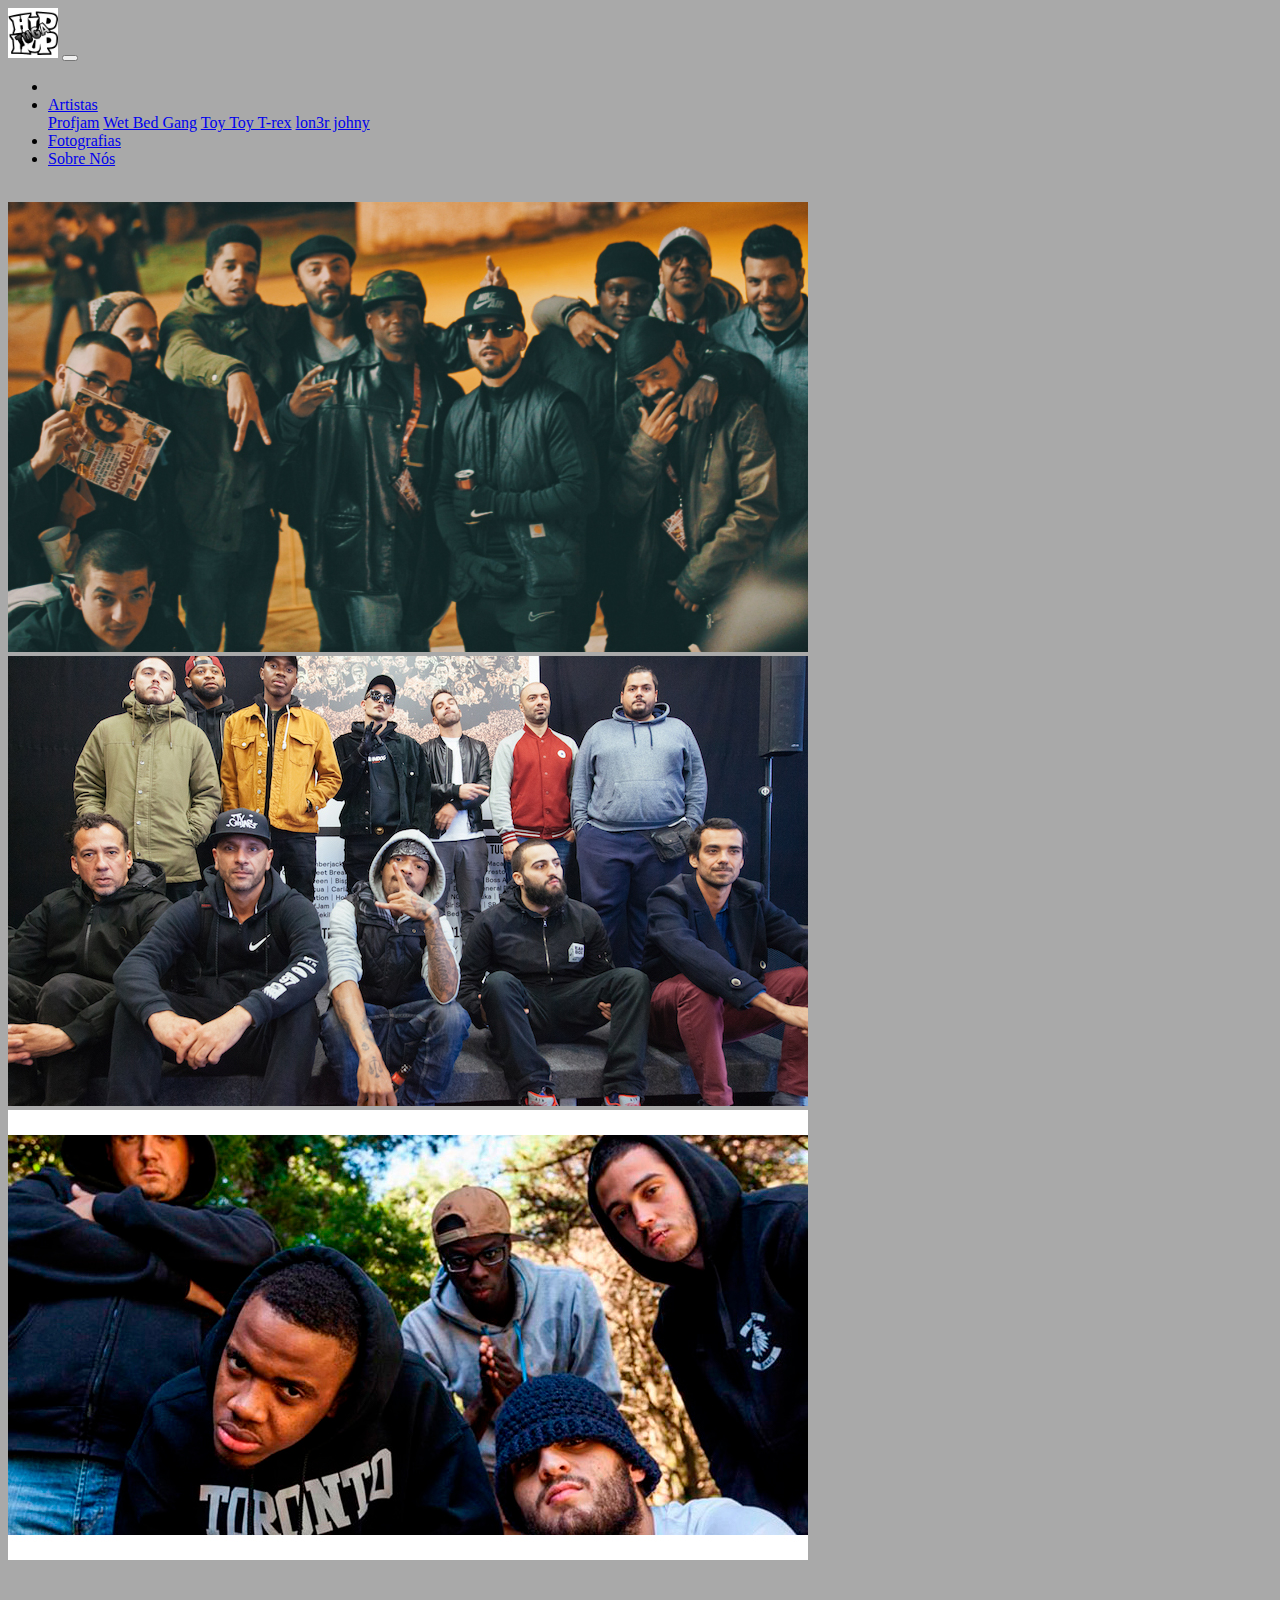
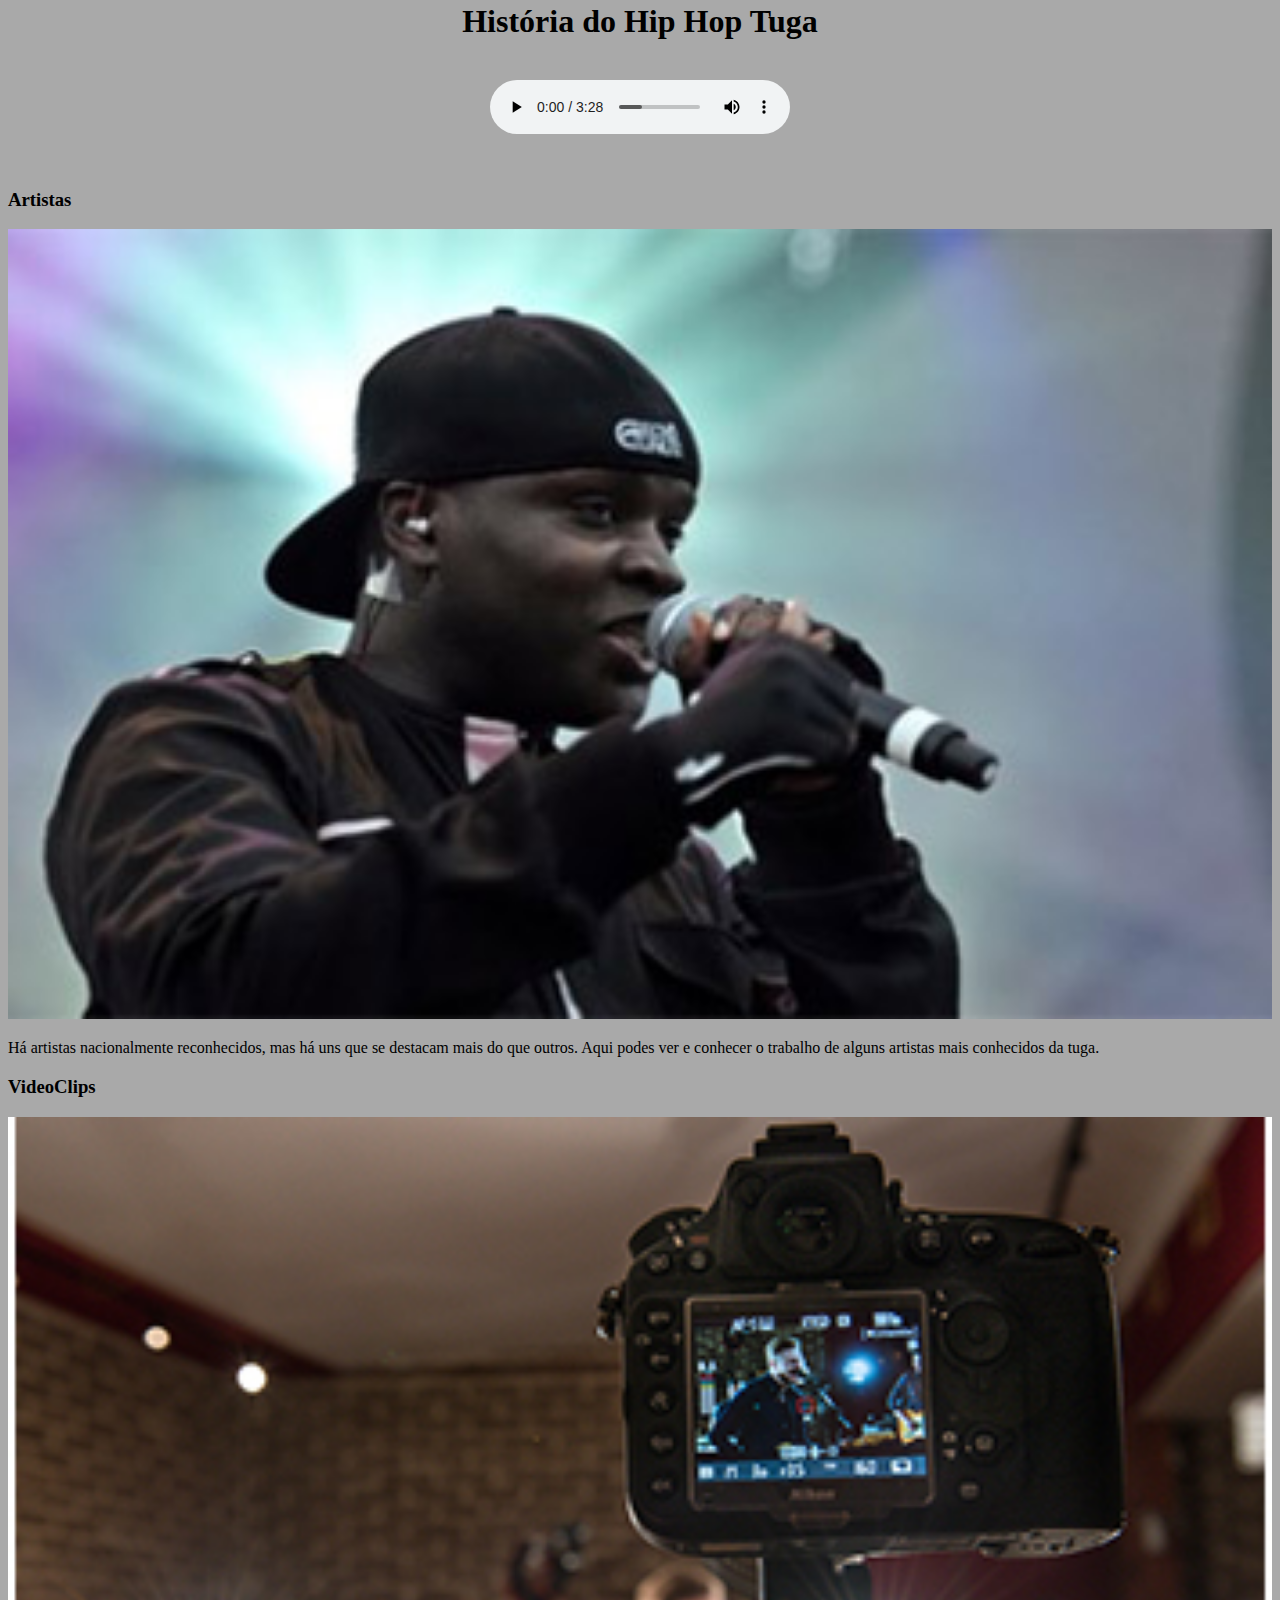
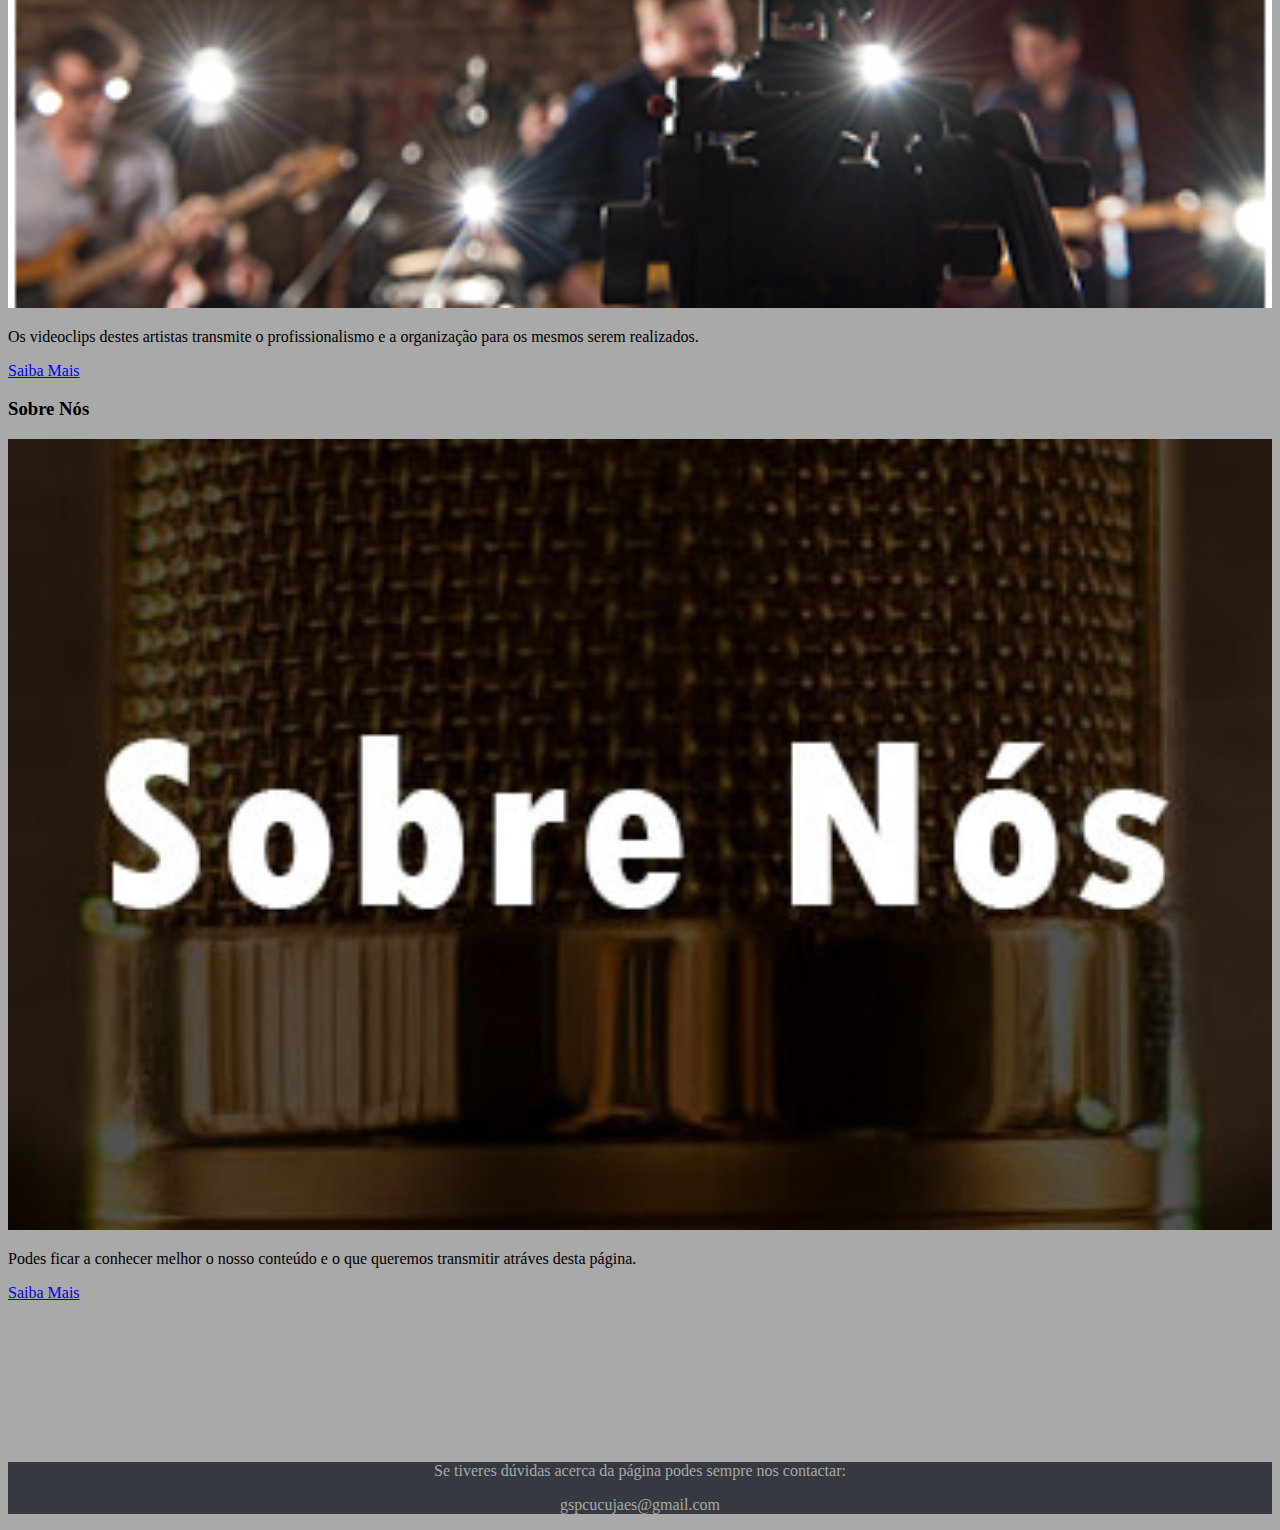
<file: index.html>
<!DOCTYPE html>
<html lang="pt-br">
  <head>
    <!-- Meta tags Obrigatórias -->
    <meta charset="utf-8">
    <meta name="viewport" content="width=device-width, initial-scale=1, shrink-to-fit=no">

    <!-- Bootstrap CSS -->
    <link rel="stylesheet" href="https://stackpath.bootstrapcdn.com/bootstrap/4.1.3/css/bootstrap.min.css" integrity="sha384-MCw98/SFnGE8fJT3GXwEOngsV7Zt27NXFoaoApmYm81iuXoPkFOJwJ8ERdknLPMO" crossorigin="anonymous">
    <link rel="stylesheet" href="Css/Styles_Css.css">
    <link rel="shortcut icon" type="image/x-icon" href="Img/icone.jpg" />  
    <title>Mundo Artista</title>
  </head>
  <body>
    <nav class="navbar navbar-expand-lg navbar-dark bg-dark">
  <a class="navbar-brand" href="index.html"><img src="Img/icone.jpg" width="50px"></a>
  <button class="navbar-toggler" type="button" data-toggle="collapse" data-target="#conteudoNavbarSuportado" aria-controls="conteudoNavbarSuportado" aria-expanded="false" aria-label="Alterna navegação">
    <span class="navbar-toggler-icon"></span>
  </button>

  <div class="collapse navbar-collapse" id="conteudoNavbarSuportado">
    <ul class="navbar-nav mr-auto">
      <li class="nav-item active">
        
      </li>
      <li class="nav-item dropdown">
        <a class="nav-link dropdown-toggle" href="#" id="navbarDropdown" role="button" data-toggle="dropdown" aria-haspopup="true" aria-expanded="false">
          Artistas
        </a>
        <div class="dropdown-menu" aria-labelledby="navbarDropdown">
          <a class="dropdown-item" href="Profjam.html">Profjam</a>
            <a class="dropdown-item" href="WBG.html">Wet Bed Gang</a>
            <a class="dropdown-item" href="Trex.html">Toy Toy T-rex</a>
            <a class="dropdown-item" href="lon3r jhony.html">lon3r johny</a>
        </div>
      </li>
        <li class="collapse navbar-collapse" id="Fotografias">
        <a class="nav-link" href="fotografias.html" >
          Fotografias
        </a>
        </li>
        <li class="nav-item">
        <a class="nav-link" href="Sobre.html">Sobre Nós</a>
      </li>
    </ul>
  </div>
</nav>
<br>
<div class="container">
    <div class="row">
        <div class="col">
            <div id="carouselExampleSlidesOnly" class="carousel slide" data-ride="carousel">
  <div class="carousel-inner">
    <div class="carousel-item active">
      <img class="d-block w-100" src="Img/hht.jpg" alt="Primeiro Slide">
    </div>
    <div class="carousel-item">
      <img class="d-block w-100" src="Img/hht2.jpg" alt="Segundo Slide">
    </div>
    <div class="carousel-item">
      <img class="d-block w-100" src="Img/hht3.jpg" alt="Terceiro Slide">
    </div>
  </div>
</div>
            
        </div>
    </div>
    <br>
    <h1 class="historia">História do Hip Hop Tuga</h1>
          <br>
    <div class="row">
    <div class="col-sm audiocenter">
        <audio controls>
          <source src="ProfJam - HEI.mp3" type="audio/mpeg">
          </audio>   
        </div>
        </div>
    <br>
    <br>
    <div class="row">
        <div class="col-sm">
            <h3>Artistas</h3>
            <p><img src="Img/artistas.jpg" width="100%"></p><p>Há artistas nacionalmente reconhecidos, mas há uns que se destacam mais do que outros. Aqui podes ver e conhecer o trabalho de alguns artistas mais conhecidos da tuga.</p>
        </div>
        <div class="col-sm">
            <h3>VideoClips</h3>
            <p><img src="Img/VideoClip.jpg" width="100%"></p><p>Os videoclips destes artistas transmite o profissionalismo e a organização para os mesmos serem realizados.</p>
            <a href="VideoClips.html" class="btn btn-dark">Saiba Mais</a>
        </div>
        <div class="col-sm">
            <h3>Sobre Nós</h3>
            <p><img src="Img/Sobre.jpg" width="100%"></p><p>Podes ficar a conhecer melhor o nosso conteúdo e o que queremos transmitir atráves desta página.</p>
            <a href="Sobre.html" class="btn btn-dark">Saiba Mais</a>
        </div>
    </div>
</div>
      <br>
      <br>
      <br>
      <br>
      <br>
      <br>
      <br>
      <br>
      <div class="sectioncontact">
      <p>Se tiveres dúvidas acerca da página podes sempre nos contactar:</p>
      <p> gspcucujaes@gmail.com</p>
        </div>
    <!-- JavaScript (Opcional) -->
    <!-- jQuery primeiro, depois Popper.js, depois Bootstrap JS -->
    <script src="https://code.jquery.com/jquery-3.3.1.slim.min.js" integrity="sha384-q8i/X+965DzO0rT7abK41JStQIAqVgRVzpbzo5smXKp4YfRvH+8abtTE1Pi6jizo" crossorigin="anonymous"></script>
    <script src="https://cdnjs.cloudflare.com/ajax/libs/popper.js/1.14.3/umd/popper.min.js" integrity="sha384-ZMP7rVo3mIykV+2+9J3UJ46jBk0WLaUAdn689aCwoqbBJiSnjAK/l8WvCWPIPm49" crossorigin="anonymous"></script>
    <script src="https://stackpath.bootstrapcdn.com/bootstrap/4.1.3/js/bootstrap.min.js" integrity="sha384-ChfqqxuZUCnJSK3+MXmPNIyE6ZbWh2IMqE241rYiqJxyMiZ6OW/JmZQ5stwEULTy" crossorigin="anonymous"></script>
  </body>
</html>
</file>
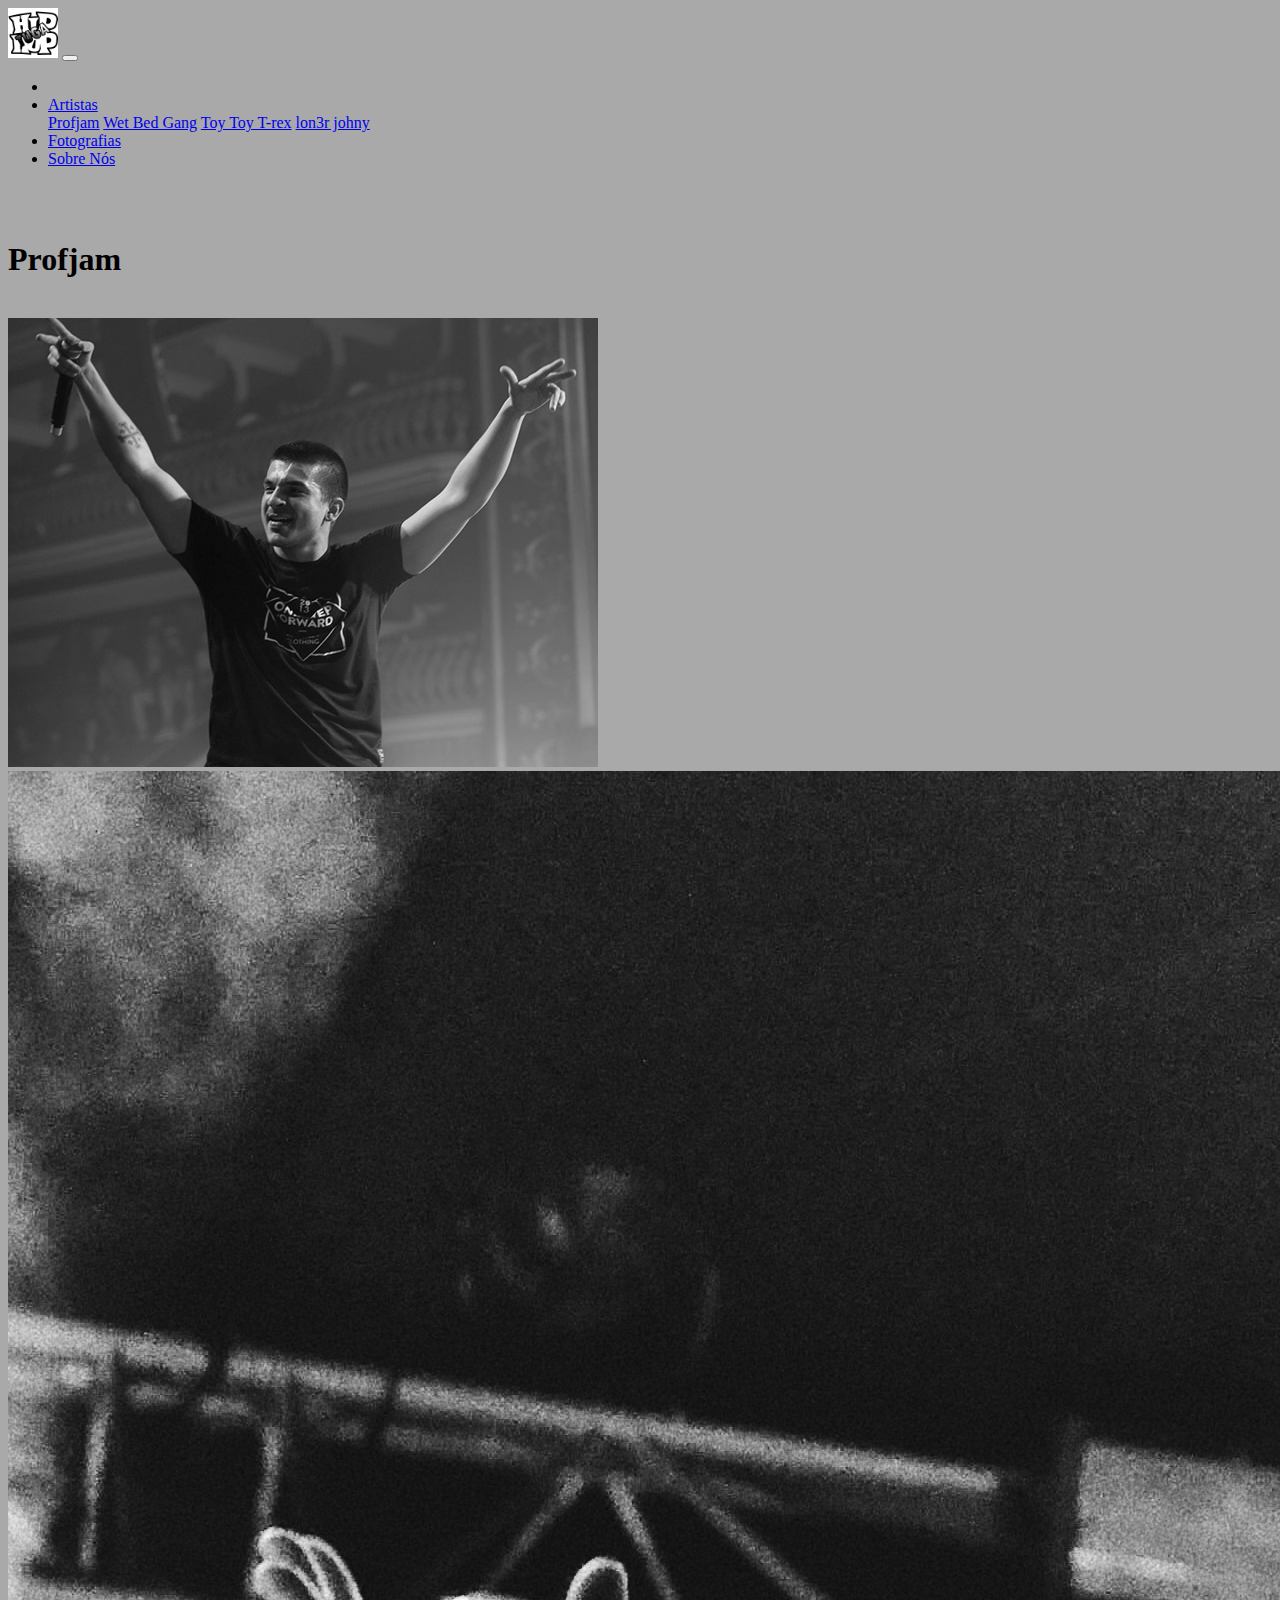
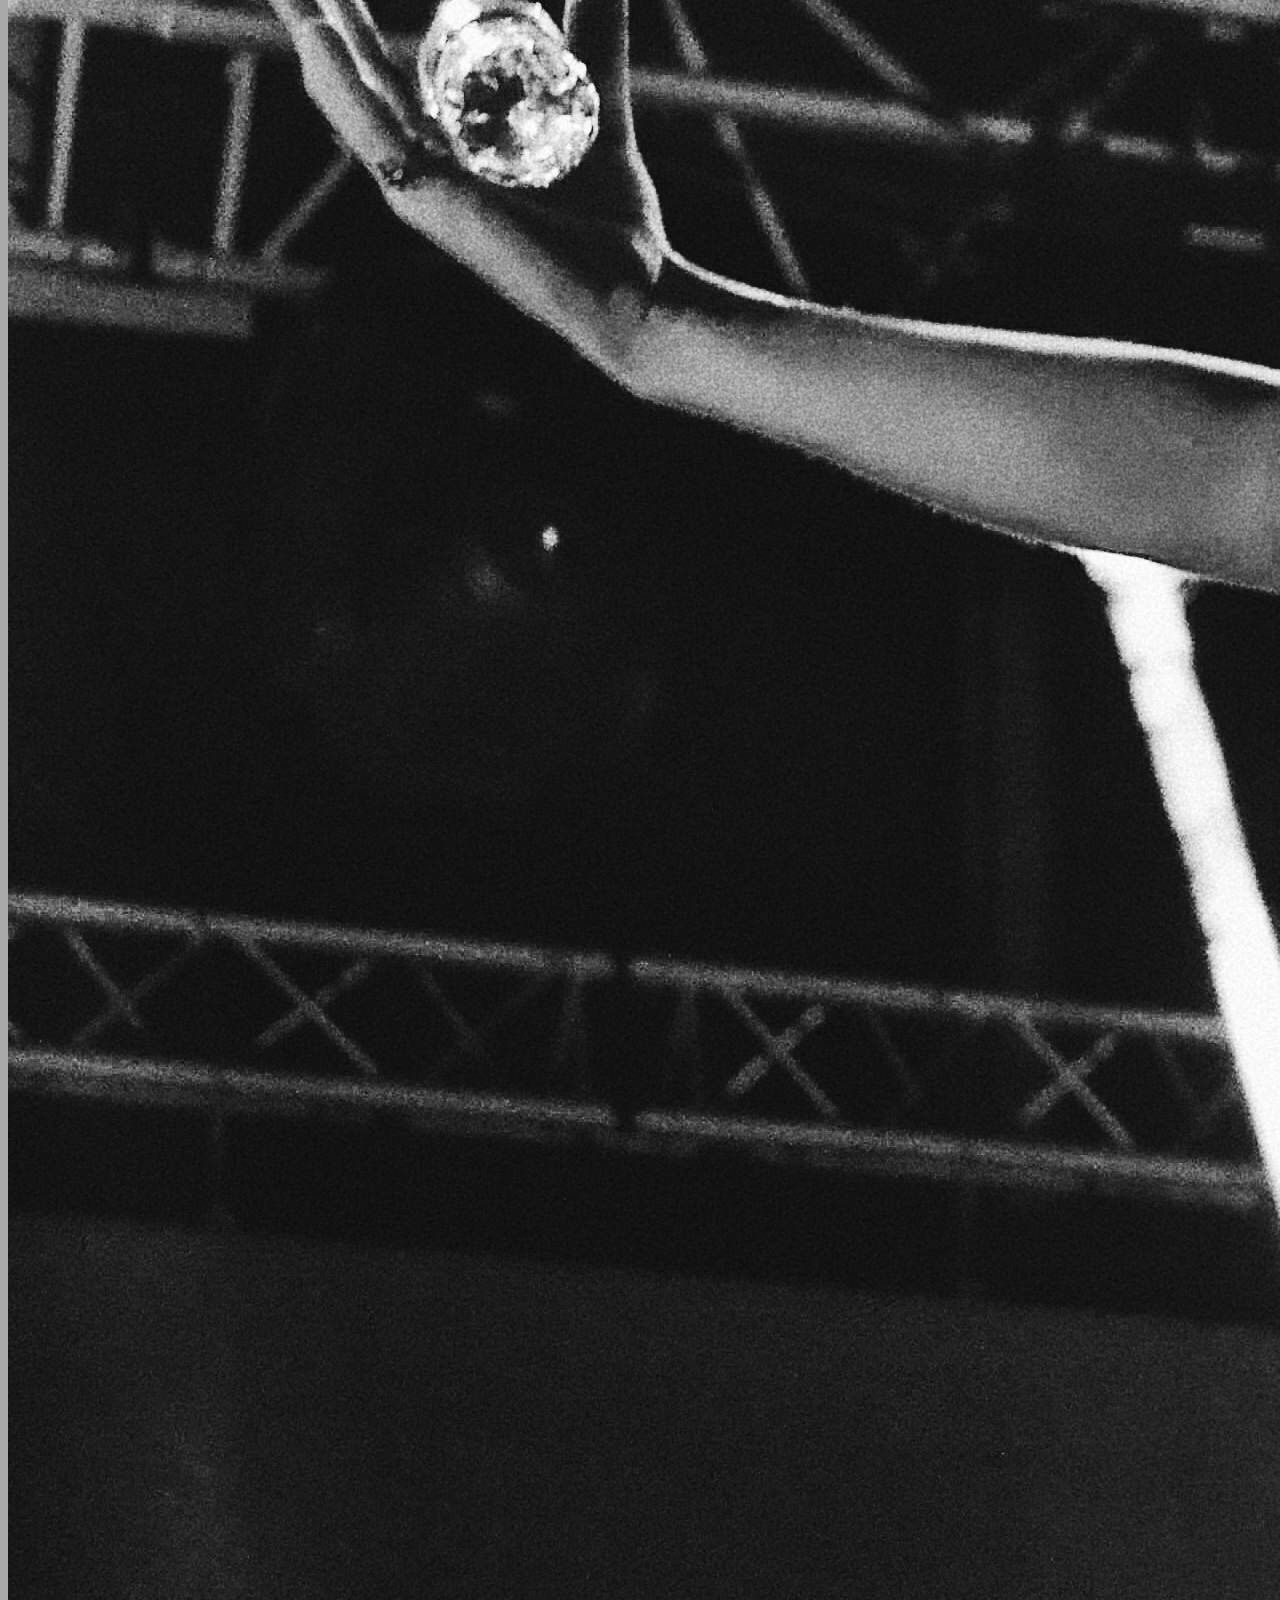
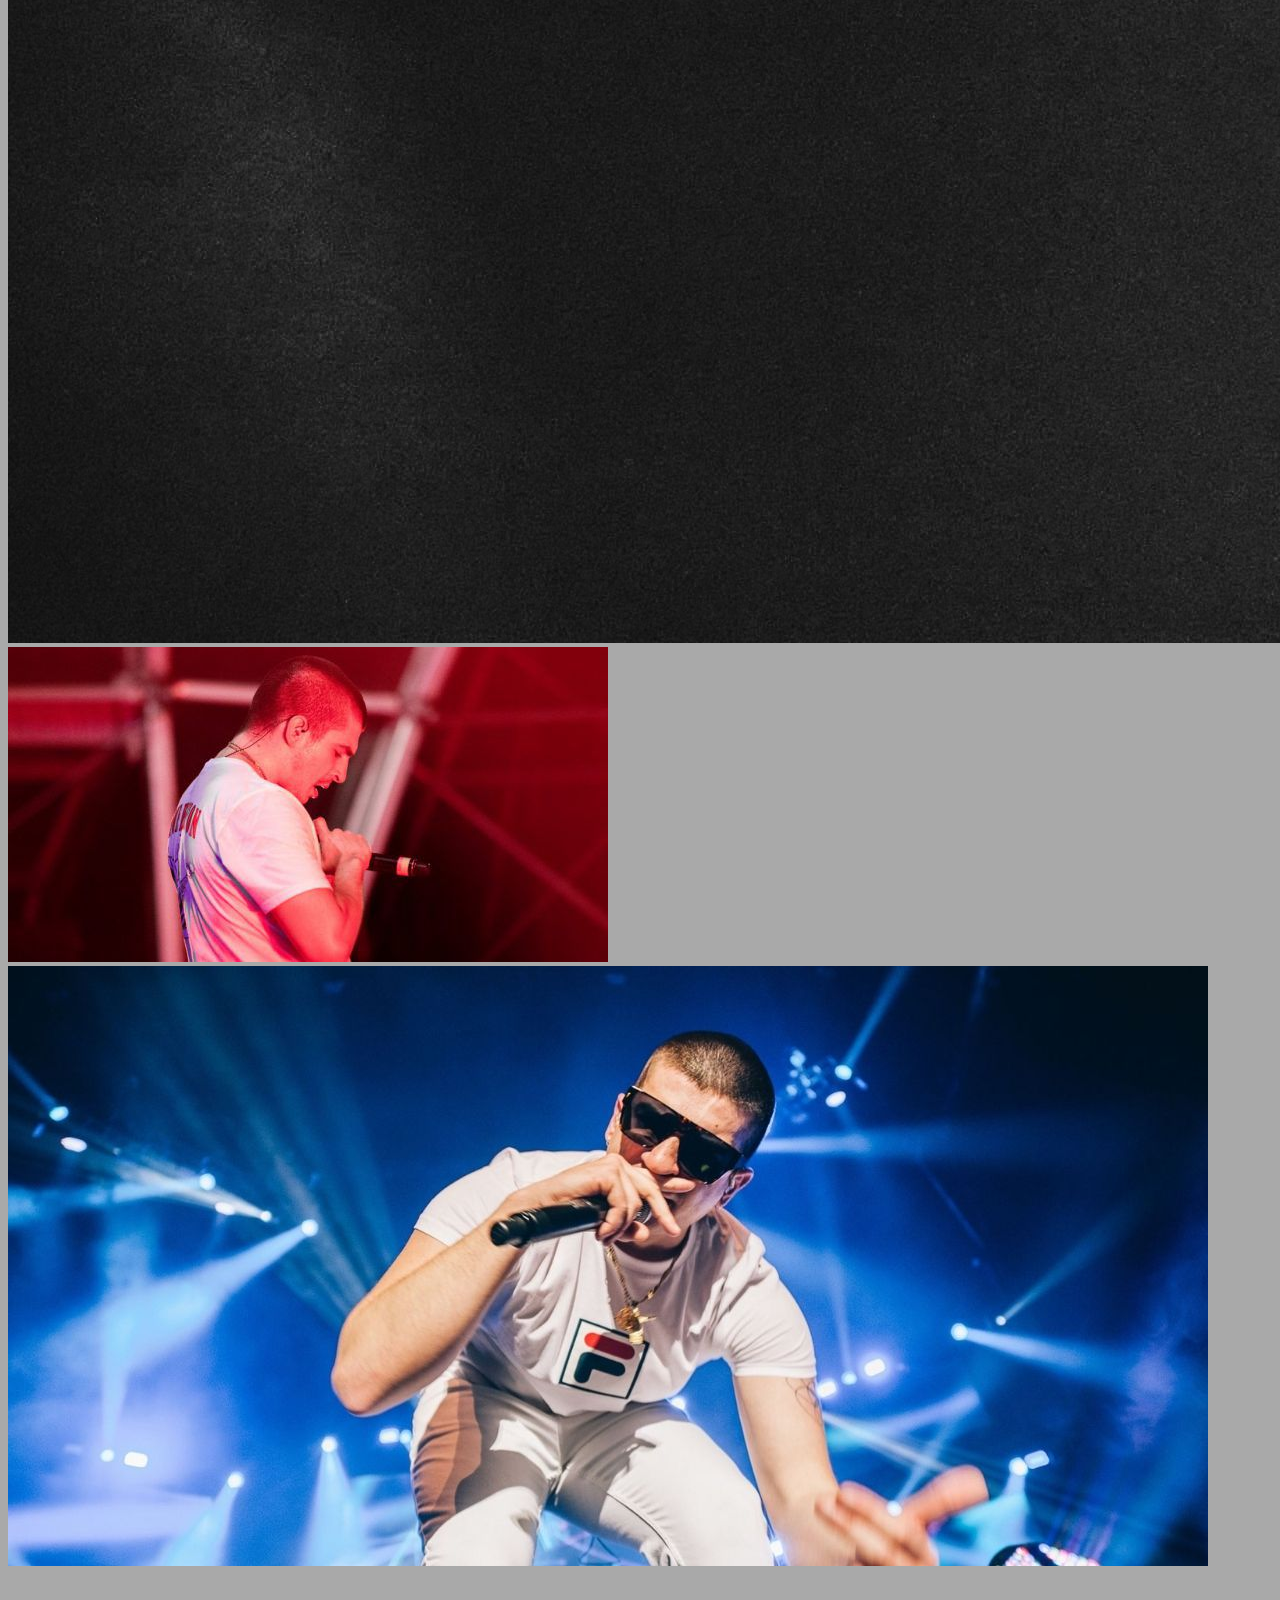
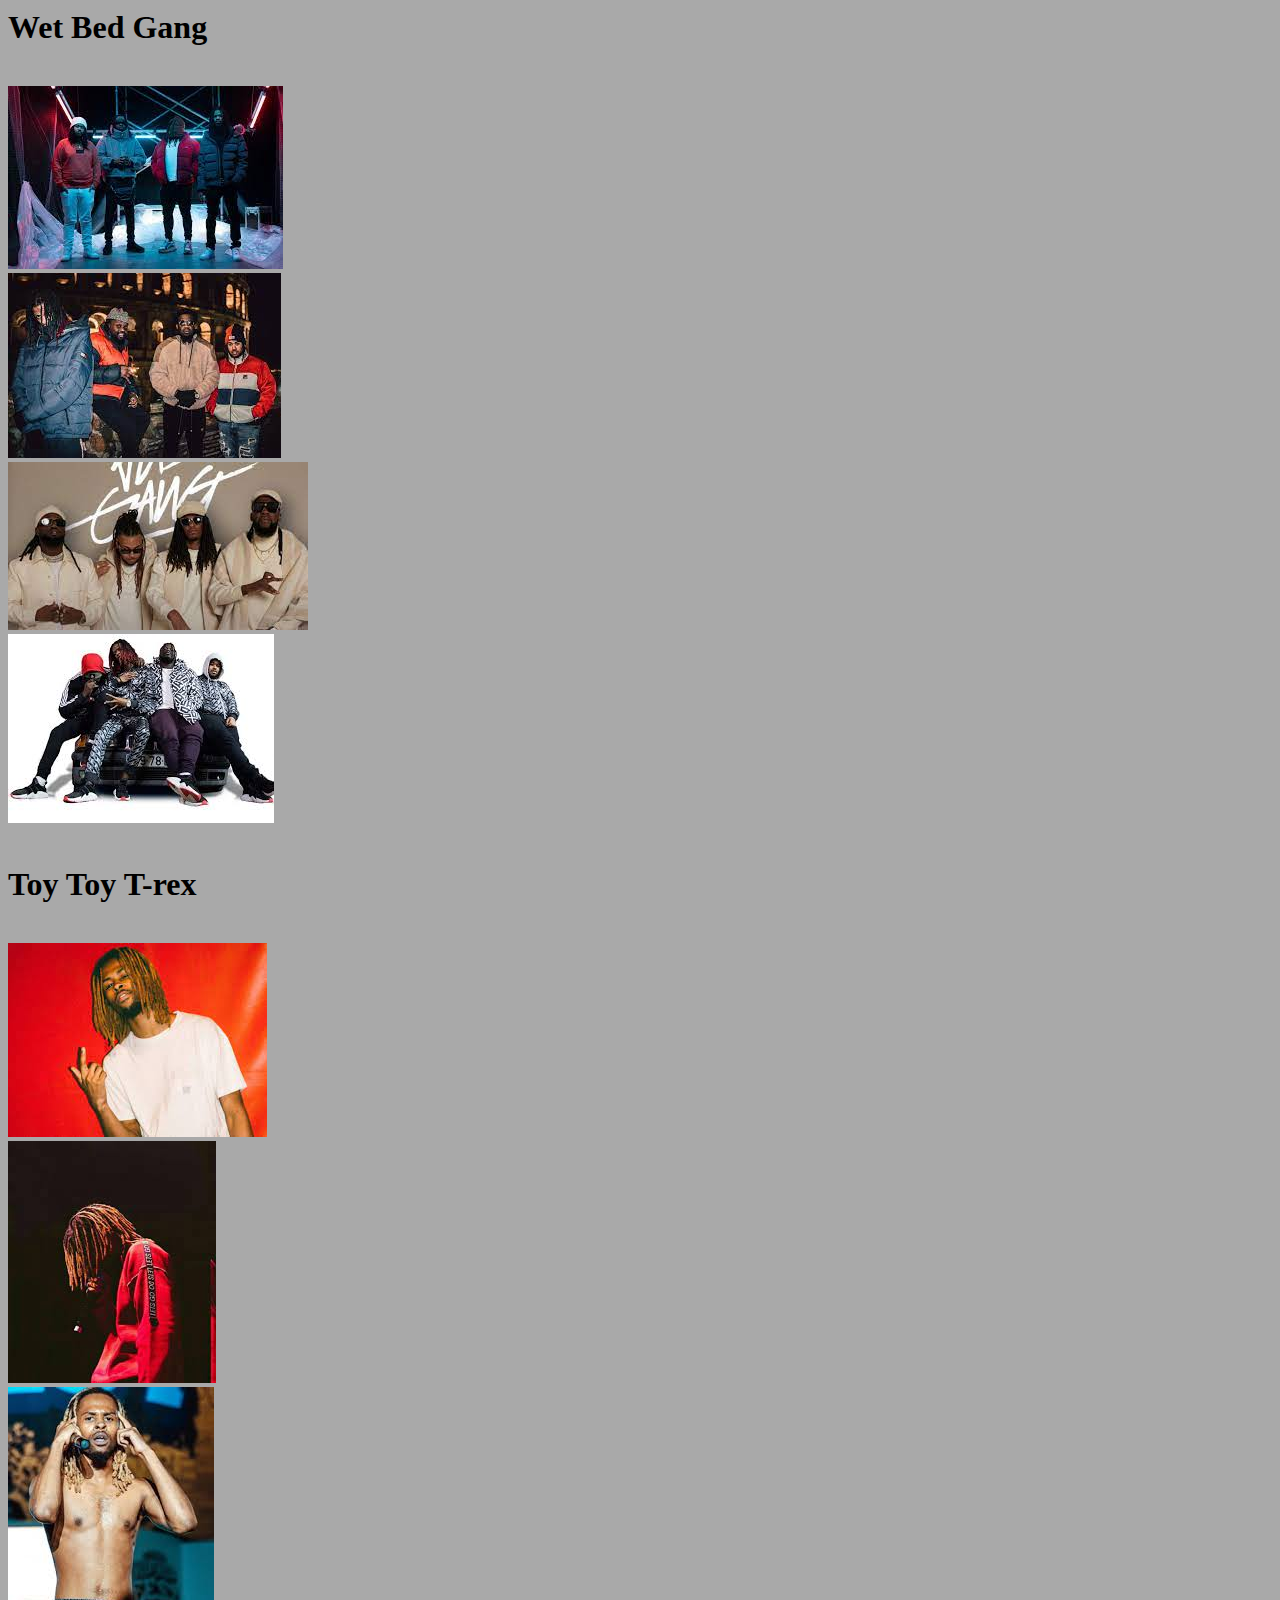
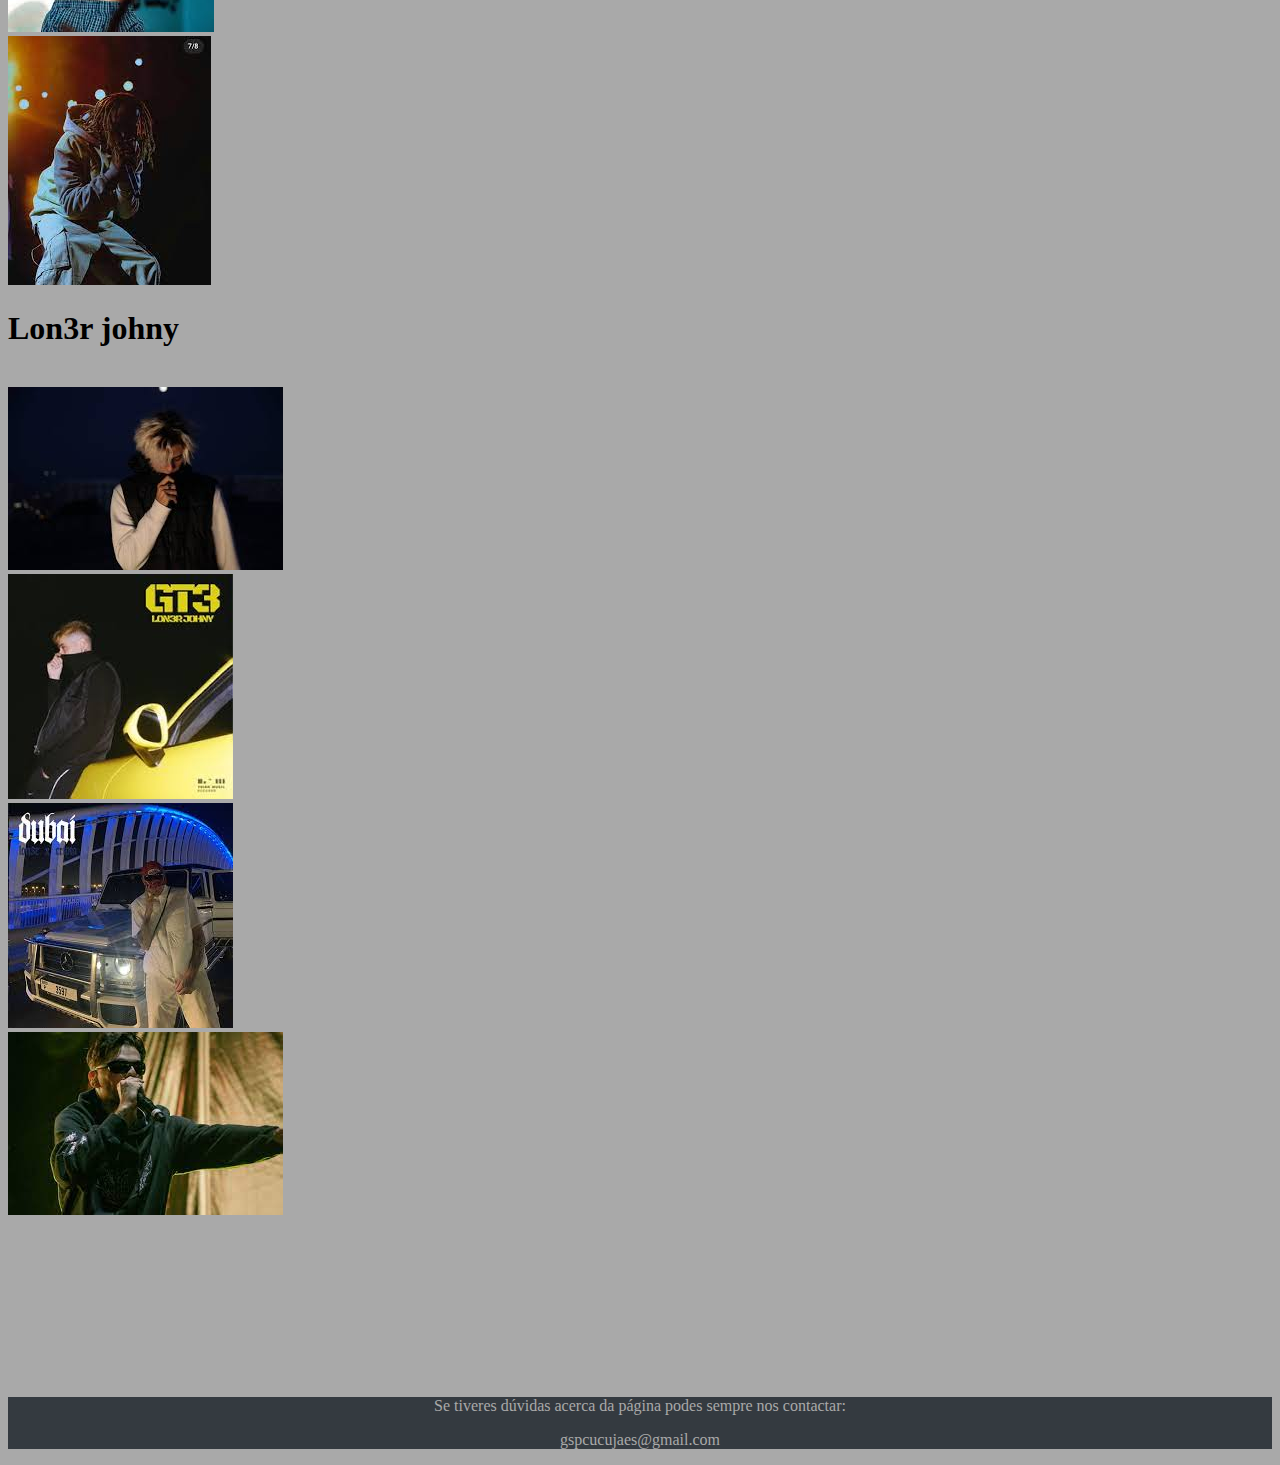
<file: fotografias.html>
<!DOCTYPE html>
<html lang="pt-br">
  <head>
    <!-- Meta tags Obrigatórias -->
    <meta charset="utf-8">
    <meta name="viewport" content="width=device-width, initial-scale=1, shrink-to-fit=no">

    <!-- Bootstrap CSS -->
    <link rel="stylesheet" href="https://stackpath.bootstrapcdn.com/bootstrap/4.1.3/css/bootstrap.min.css" integrity="sha384-MCw98/SFnGE8fJT3GXwEOngsV7Zt27NXFoaoApmYm81iuXoPkFOJwJ8ERdknLPMO" crossorigin="anonymous">
    <link rel="stylesheet" href="Css/Styles_Css.css">
    <link rel="shortcut icon" type="image/x-icon" href="Img/icone.jpg" />  
    <title>Fotografias</title>
  </head>
  

              <nav class="navbar navbar-expand-lg navbar-dark bg-dark">
  <a class="navbar-brand" href="index.html"><img src="Img/icone.jpg" width="50px"></a>
  <button class="navbar-toggler" type="button" data-toggle="collapse" data-target="#conteudoNavbarSuportado" aria-controls="conteudoNavbarSuportado" aria-expanded="false" aria-label="Alterna navegação">
    <span class="navbar-toggler-icon"></span>
  </button>

  <div class="collapse navbar-collapse" id="conteudoNavbarSuportado">
    <ul class="navbar-nav mr-auto">
      <li class="nav-item">
        
      <li class="nav-item dropdown">
        <a class="nav-link dropdown-toggle" href="#" id="navbarDropdown" role="button" data-toggle="dropdown" aria-haspopup="true" aria-expanded="false">
          Artistas
        </a>
        <div class="dropdown-menu" aria-labelledby="navbarDropdown">
          <a class="dropdown-item" href="Profjam.html">Profjam</a>
            <a class="dropdown-item" href="WBG.html">Wet Bed Gang</a>
            <a class="dropdown-item" href="Trex.html">Toy Toy T-rex</a>
            <a class="dropdown-item" href="lon3r jhony.html">lon3r johny</a>
        </div>
      </li>
        <li class="nav-item active">
        <a class="nav-link" href="fotografias.html" >
          Fotografias
        </a>
        </li>
        <li class="nav-item">
        <a class="nav-link" href="Sobre.html">Sobre Nós</a>
      </li>
    </ul>
  </div>
</nav>
<br>

            
        
    <br>
</div>
     <div class="container-fluid largura90">
      <div class="row">
         <div class="col-sm">
          <h1 class="text-center">Profjam</h1>
          </div>
         </div>
         <br>
         <div class="container">
    <div class="row">
        <div class="col">
            <div id="carouselExampleSlidesOnly" class="carousel slide" data-ride="carousel">
  <div class="carousel-inner">
    <div class="carousel-item active">
      <img class="d-block w-100" src="Img/prof1.jpg" alt="Primeiro Slide">
    </div>
    <div class="carousel-item">
      <img class="d-block w-100" src="Img/prof2.jpg" alt="Segundo Slide">
    </div>
    <div class="carousel-item">
      <img class="d-block w-100" src="Img/prof3.jpg" alt="Terceiro Slide">
    </div>
    <div class="carousel-item">
        <img class="d-block w-100" src="Img/prof4.jpg" alt="Quarto Slide">
      </div>
  </div>
</div>
       
      <br>
      <div class="container-fluid largura90">
      <div class="row">
         <div class="col-sm">
          <h1 class="text-center">Wet Bed Gang</h1>
          </div>
         </div>
           <br>
           <div class="container">
          <div class="row">
              <div class="col">
                  <div id="carouselExampleSlidesOnly" class="carousel slide" data-ride="carousel">
        <div class="carousel-inner">
          <div class="carousel-item active">
            <img class="d-block w-100" src="Img/wbg1.jpg" alt="Primeiro Slide">
          </div>
          <div class="carousel-item">
            <img class="d-block w-100" src="Img/wbg2.jpg" alt="Segundo Slide">
          </div>
          <div class="carousel-item">
            <img class="d-block w-100" src="Img/wbg3.jpg" alt="Terceiro Slide">
          </div>
          <div class="carousel-item">
              <img class="d-block w-100" src="Img/wbg4.jpg" alt="Quarto Slide">
            </div>
        </div>
      </div>
      <br>
      <div class="container-fluid largura90">
      <div class="row">
         <div class="col-sm">
          <h1 class="text-center">Toy Toy T-rex</h1>
          </div>
         </div>
         <br>
         <div class="container">
        <div class="row">
            <div class="col">
                <div id="carouselExampleSlidesOnly" class="carousel slide" data-ride="carousel">
      <div class="carousel-inner">
        <div class="carousel-item active">
          <img class="d-block w-100" src="Img/t1.jpg" alt="Primeiro Slide">
        </div>
        <div class="carousel-item">
          <img class="d-block w-100" src="Img/t2.jpg" alt="Segundo Slide">
        </div>
        <div class="carousel-item">
          <img class="d-block w-100" src="Img/t3.jpg" alt="Terceiro Slide">
        </div>
        <div class="carousel-item">
            <img class="d-block w-100" src="Img/t4.jpg" alt="Quarto Slide">
          </div>
      </div>
    </div>
</div>
<div class="container-fluid largura90">
  <div class="row">
     <div class="col-sm">
      <h1 class="text-center">Lon3r johny</h1>
      </div>
     </div>
     <br>
     <div class="container">
        <div class="row">
            <div class="col">
                <div id="carouselExampleSlidesOnly" class="carousel slide" data-ride="carousel">
      <div class="carousel-inner">
        <div class="carousel-item active">
          <img class="d-block w-100" src="Img/ly1.jpg" alt="Primeiro Slide">
        </div>
        <div class="carousel-item">
          <img class="d-block w-100" src="Img/ly2.jpg" alt="Segundo Slide">
        </div>
        <div class="carousel-item">
          <img class="d-block w-100" src="Img/ly3.jpg" alt="Terceiro Slide">
        </div>
        <div class="carousel-item">
            <img class="d-block w-100" src="Img/ly4.jpg" alt="Quarto Slide">
          </div>
      </div>
    </div>
</div>
        </div>
     </div>
</div></div></div></div></div></div></div></div></div></div></div></div>
  <br>

      <br>
      <br>
      <br>
      <br>
      <br>
      <br>
      <br>
      <br>
      <div class="sectioncontact">
      <p>Se tiveres dúvidas acerca da página podes sempre nos contactar:</p>
      <p> gspcucujaes@gmail.com</p>
        </div>
    <!-- JavaScript (Opcional) -->
    <!-- jQuery primeiro, depois Popper.js, depois Bootstrap JS -->
    <script src="https://code.jquery.com/jquery-3.3.1.slim.min.js" integrity="sha384-q8i/X+965DzO0rT7abK41JStQIAqVgRVzpbzo5smXKp4YfRvH+8abtTE1Pi6jizo" crossorigin="anonymous"></script>
    <script src="https://cdnjs.cloudflare.com/ajax/libs/popper.js/1.14.3/umd/popper.min.js" integrity="sha384-ZMP7rVo3mIykV+2+9J3UJ46jBk0WLaUAdn689aCwoqbBJiSnjAK/l8WvCWPIPm49" crossorigin="anonymous"></script>
    <script src="https://stackpath.bootstrapcdn.com/bootstrap/4.1.3/js/bootstrap.min.js" integrity="sha384-ChfqqxuZUCnJSK3+MXmPNIyE6ZbWh2IMqE241rYiqJxyMiZ6OW/JmZQ5stwEULTy" crossorigin="anonymous"></script>
  </body>
</html>
</file>
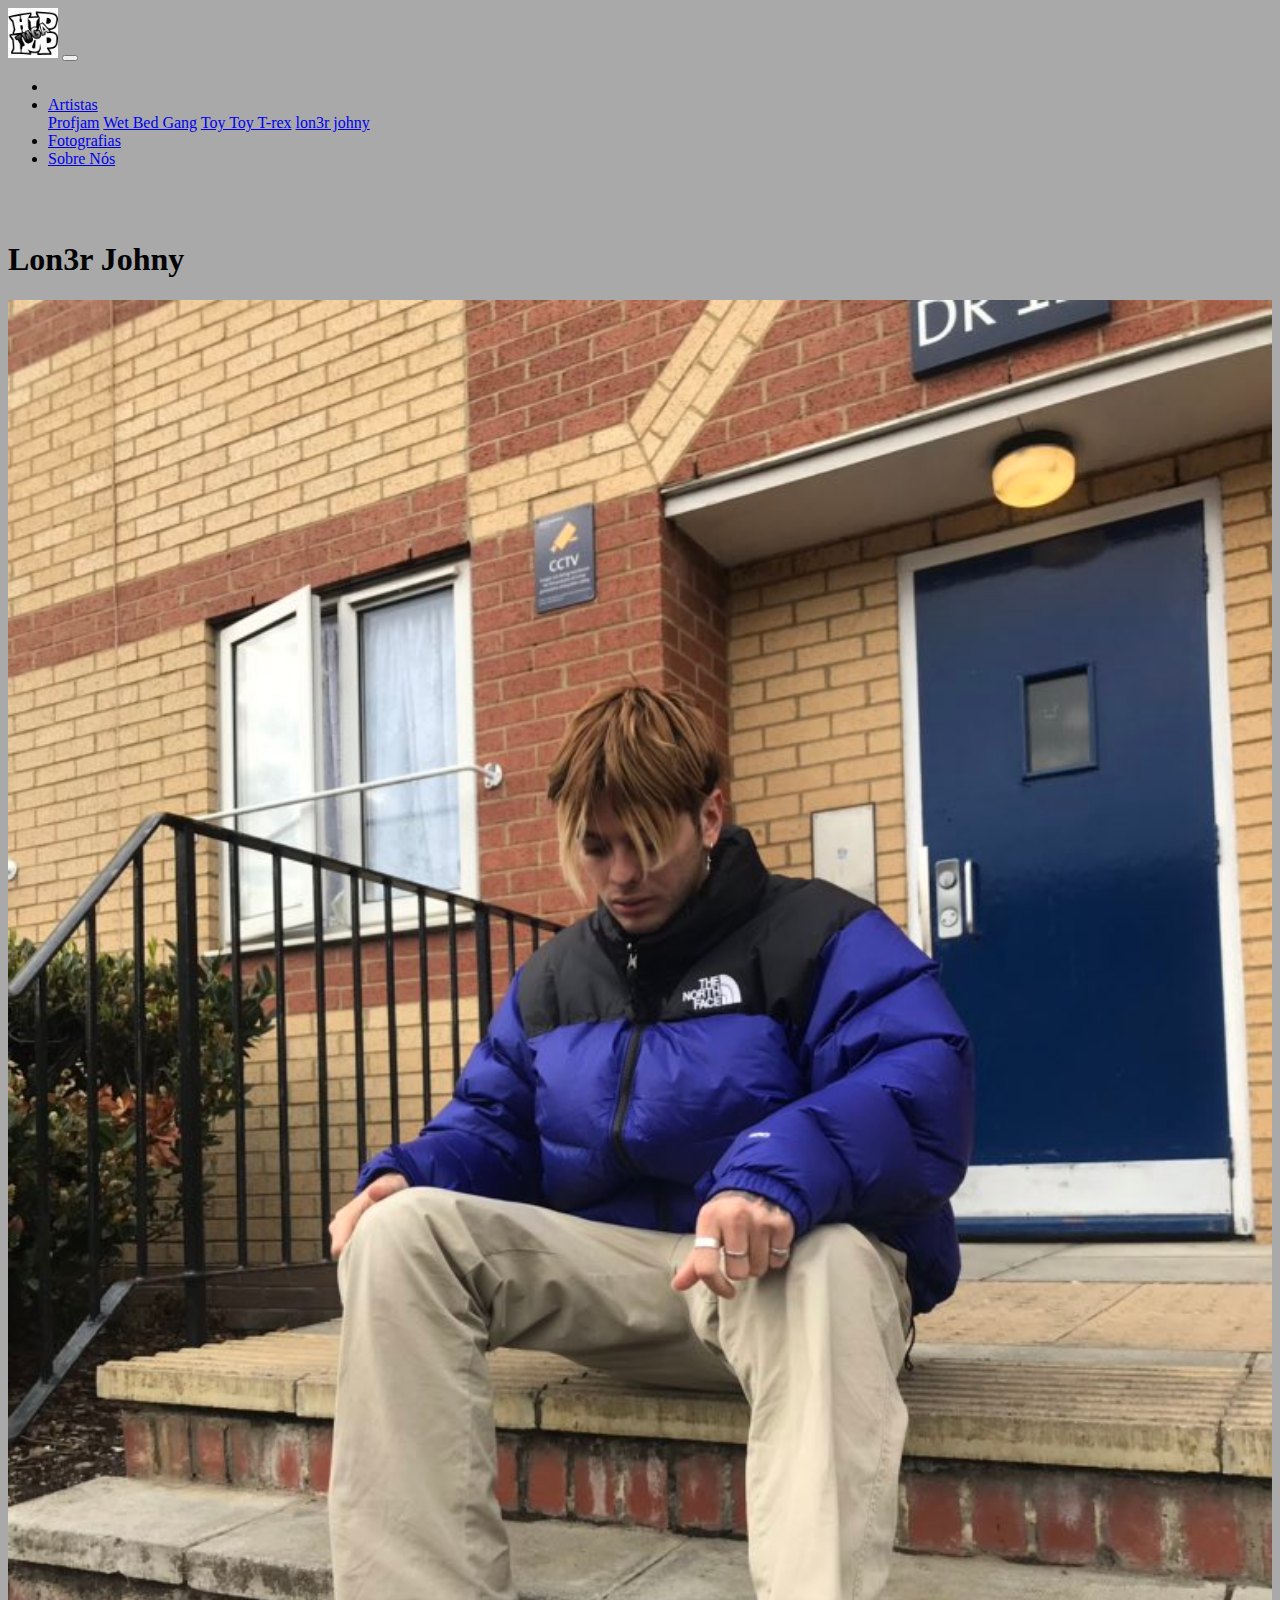
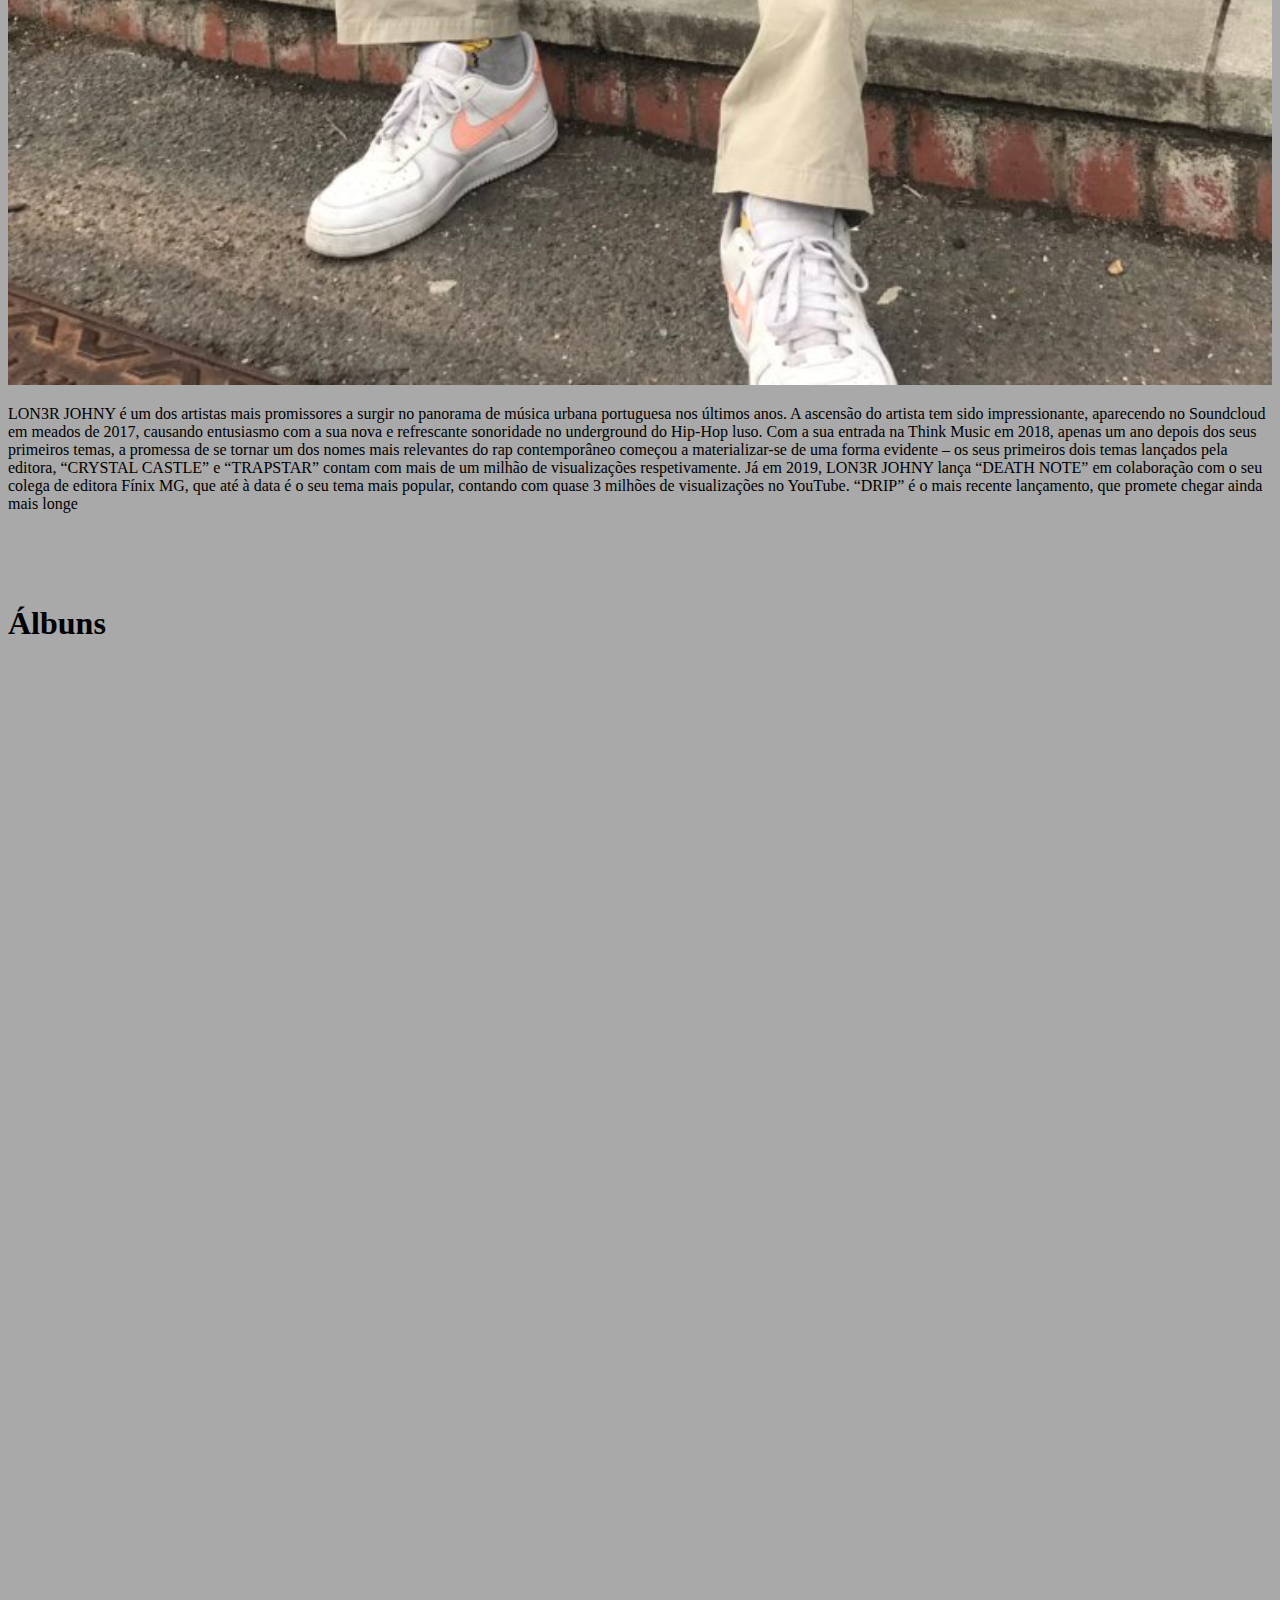
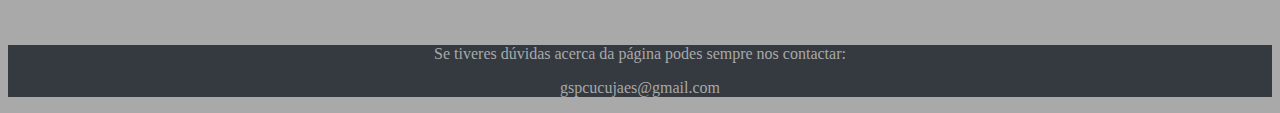
<file: lon3r jhony.html>
<!DOCTYPE html>
<html lang="pt-br">
    
  <head>
    <!-- Meta tags Obrigatórias -->
    <meta charset="utf-8">
    <meta name="viewport" content="width=device-width, initial-scale=1, shrink-to-fit=no">

    <!-- Bootstrap CSS -->
    <link rel="stylesheet" href="https://stackpath.bootstrapcdn.com/bootstrap/4.1.3/css/bootstrap.min.css" integrity="sha384-MCw98/SFnGE8fJT3GXwEOngsV7Zt27NXFoaoApmYm81iuXoPkFOJwJ8ERdknLPMO" crossorigin="anonymous">
    <link rel="stylesheet" href="Css/Styles_Css.css">
    <link rel="shortcut icon" type="image/x-icon" href="Img/icone.jpg" />  
    <title>Artistas - Lon3r Johny</title>
  </head>
    
  <body>
              <nav class="navbar navbar-expand-lg navbar-dark bg-dark">
  <a class="navbar-brand" href="index.html"><img src="Img/icone.jpg" width="50px"></a>
  <button class="navbar-toggler" type="button" data-toggle="collapse" data-target="#conteudoNavbarSuportado" aria-controls="conteudoNavbarSuportado" aria-expanded="false" aria-label="Alterna navegação">
    <span class="navbar-toggler-icon"></span>
  </button>

  <div class="collapse navbar-collapse" id="conteudoNavbarSuportado">
    <ul class="navbar-nav mr-auto">
      <li class="nav-item">
        
      </li>
      <li class="nav-item dropdown active">
        <a class="nav-link dropdown-toggle" href="#" id="navbarDropdown" role="button" data-toggle="dropdown" aria-haspopup="true" aria-expanded="false">
          Artistas
        </a>
        <div class="dropdown-menu" aria-labelledby="navbarDropdown">
          <a class="dropdown-item" href="Profjam.html">Profjam</a>
            <a class="dropdown-item active" href="WBG.html">Wet Bed Gang</a>
            <a class="dropdown-item" href="Trex.html">Toy Toy T-rex</a>
            <a class="dropdown-item" href="lon3r jhony.html">lon3r johny</a>
        </div>
      </li>
        <li class="nav item">
        <a class="nav-link" href="fotografias.html" >
          Fotografias
        </a>
        </li>
        <li class="nav-item">
        <a class="nav-link" href="Sobre.html">Sobre Nós</a>
      </li>
    </ul>
  </div>
</nav>

<br>     
<br>
      
      <div class="container">
  <div class="row">
    <div class="col">
       <h1>Lon3r Johny</h1> 
      </div>
    </div>
    
    <div class="row">
    <div class="col-sm-4">
        <img src="Img/lj.jpg    " width="100%" alt="ProfJam - Mário Cotrim">
    </div>
      
    <div class="col-sm-8">
      <p>LON3R JOHNY é um dos artistas mais promissores a surgir no panorama de música urbana portuguesa nos últimos anos. A ascensão do artista tem sido impressionante, aparecendo no Soundcloud em meados de 2017, causando entusiasmo com a sua nova e refrescante sonoridade no underground do Hip-Hop luso.

        Com a sua entrada na Think Music em 2018, apenas um ano depois dos seus primeiros temas, a promessa de se tornar um dos nomes mais relevantes do rap contemporâneo começou a materializar-se de uma forma evidente – os seus primeiros dois temas lançados pela editora, “CRYSTAL CASTLE” e “TRAPSTAR” contam com mais de um milhão de visualizações respetivamente.
        
        Já em 2019, LON3R JOHNY lança “DEATH NOTE” em colaboração com o seu colega de editora Fínix MG, que até à data é o seu tema mais popular, contando com quase 3 milhões de visualizações no YouTube. “DRIP” é o mais recente lançamento, que promete chegar ainda mais longe</p>   </div>
    </div>
        <br>
        <br>
        <br>
          <h1>Álbuns</h1>
          <br>
        <div class="container">
          <div class="row">
        <div class="col-sm">
            <iframe style="border-radius:12px" src="https://open.spotify.com/embed/album/47PidTvTpM253ecxT58EF3?utm_source=generator" width="100%" height="380" frameBorder="0" allowfullscreen="" allow="autoplay; clipboard-write; encrypted-media; fullscreen; picture-in-picture" loading="lazy"></iframe>        </div>
        <div class="col-sm">
            <iframe style="border-radius:12px" src="https://open.spotify.com/embed/album/76y7DQxiILRuVy04Hq1fzo?utm_source=generator" width="100%" height="380" frameBorder="0" allowfullscreen="" allow="autoplay; clipboard-write; encrypted-media; fullscreen; picture-in-picture" loading="lazy"></iframe>        </div>
    </div>
         <div class="row">
             <div class="col-sm">
            
        </div>
            </div>   
          </div> 
    <br>
    <br>      
    
</div>
      
      <br>
      <br>
      <br>
      <br>
      <br>
      <br>
      <br>
      <br>
      
      <div class="sectioncontact">
      <p>Se tiveres dúvidas acerca da página podes sempre nos contactar:</p>
      <p> gspcucujaes@gmail.com</p>
        </div>
    <!-- JavaScript (Opcional) -->
    <!-- jQuery primeiro, depois Popper.js, depois Bootstrap JS -->
    <script src="https://code.jquery.com/jquery-3.3.1.slim.min.js" integrity="sha384-q8i/X+965DzO0rT7abK41JStQIAqVgRVzpbzo5smXKp4YfRvH+8abtTE1Pi6jizo" crossorigin="anonymous"></script>
    <script src="https://cdnjs.cloudflare.com/ajax/libs/popper.js/1.14.3/umd/popper.min.js" integrity="sha384-ZMP7rVo3mIykV+2+9J3UJ46jBk0WLaUAdn689aCwoqbBJiSnjAK/l8WvCWPIPm49" crossorigin="anonymous"></script>
    <script src="https://stackpath.bootstrapcdn.com/bootstrap/4.1.3/js/bootstrap.min.js" integrity="sha384-ChfqqxuZUCnJSK3+MXmPNIyE6ZbWh2IMqE241rYiqJxyMiZ6OW/JmZQ5stwEULTy" crossorigin="anonymous"></script>
  </body>
</html>
</file>
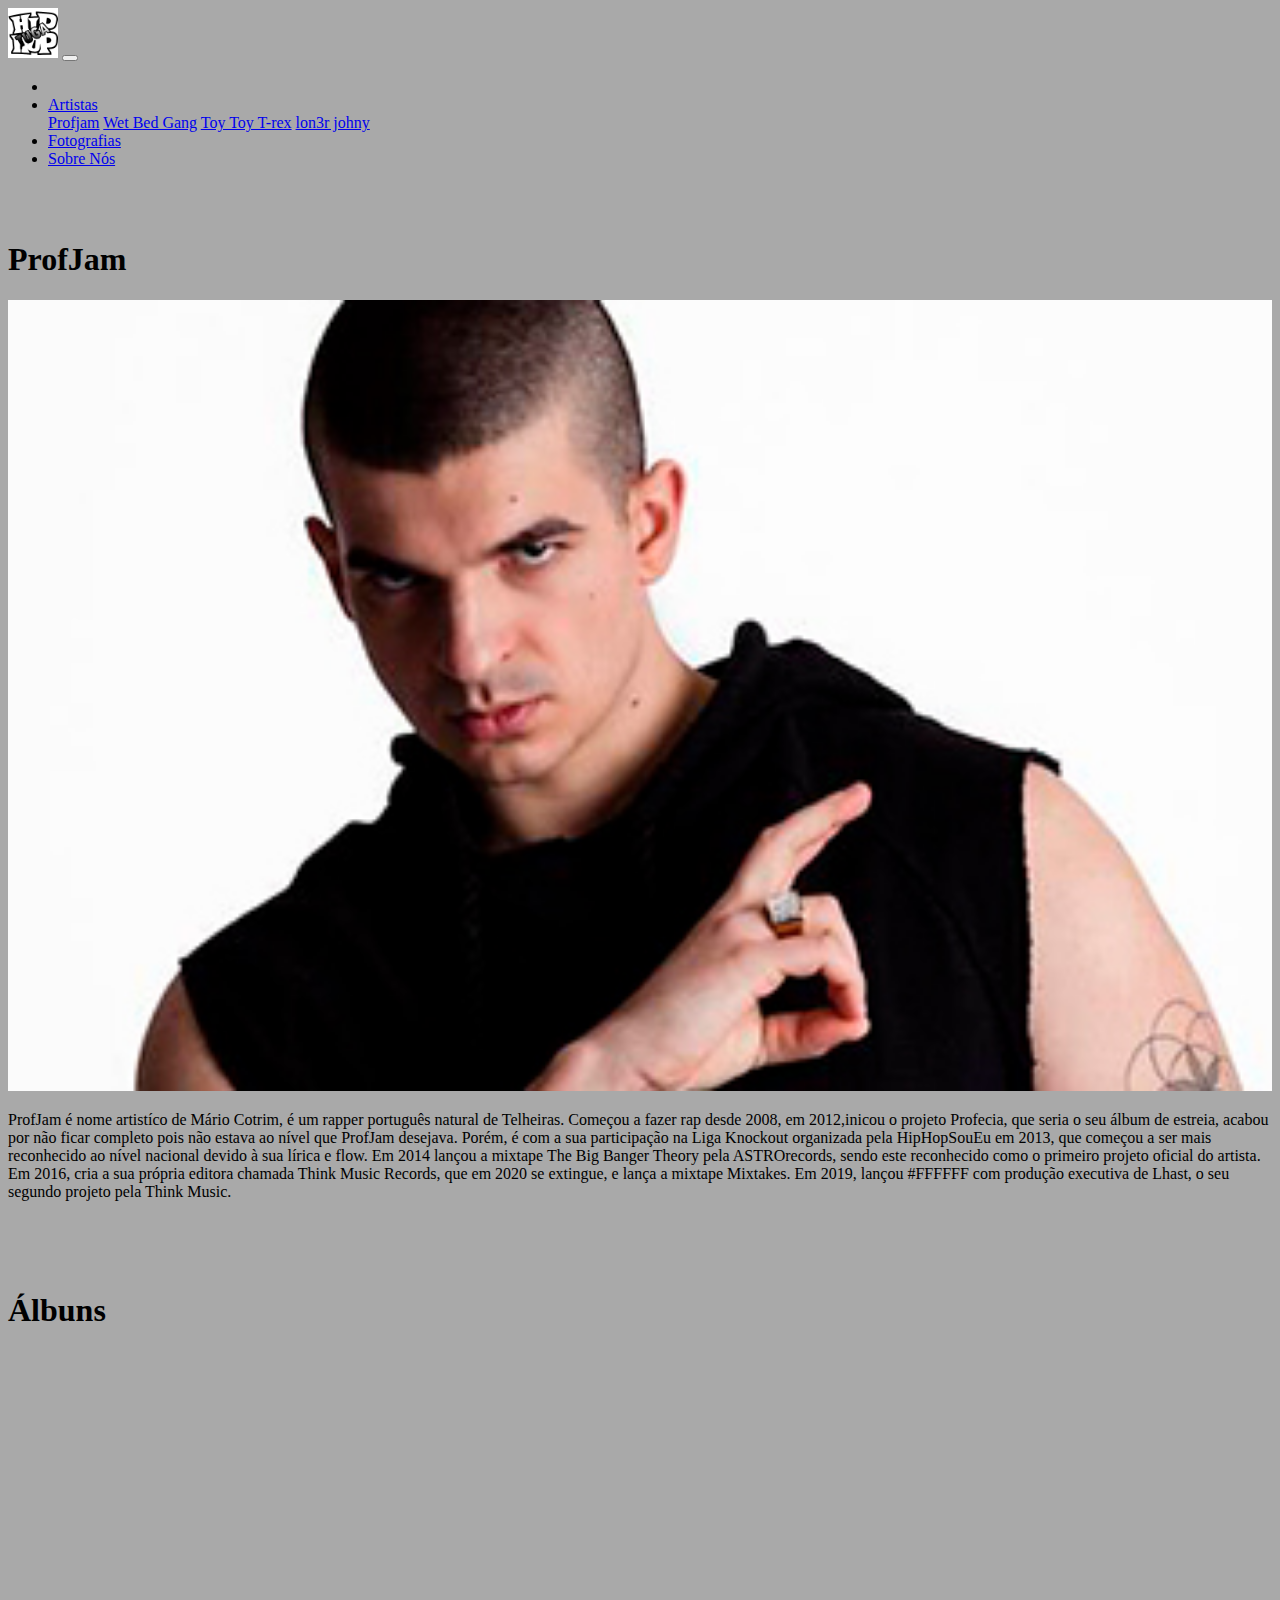
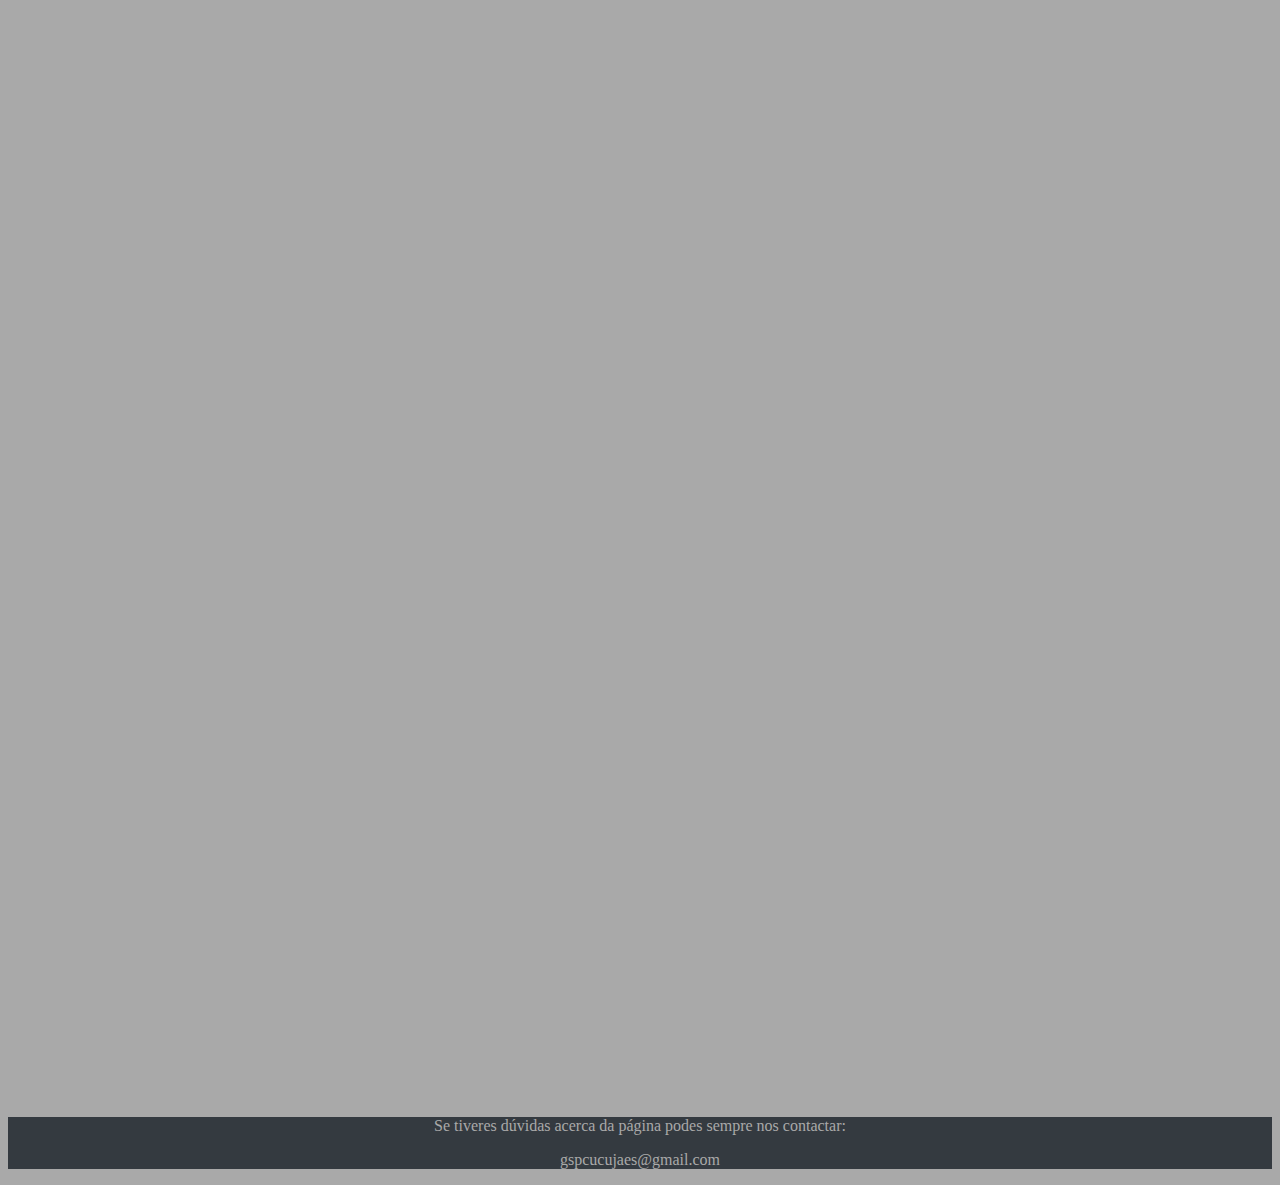
<file: Profjam.html>
<!DOCTYPE html>
<html lang="pt-br">
    
  <head>
    <!-- Meta tags Obrigatórias -->
    <meta charset="utf-8">
    <meta name="viewport" content="width=device-width, initial-scale=1, shrink-to-fit=no">

    <!-- Bootstrap CSS -->
    <link rel="stylesheet" href="https://stackpath.bootstrapcdn.com/bootstrap/4.1.3/css/bootstrap.min.css" integrity="sha384-MCw98/SFnGE8fJT3GXwEOngsV7Zt27NXFoaoApmYm81iuXoPkFOJwJ8ERdknLPMO" crossorigin="anonymous">
    <link rel="stylesheet" href="Css/Styles_Css.css">
    <link rel="shortcut icon" type="image/x-icon" href="Img/icone.jpg" />  
    <title>Artistas - Profjam</title>
  </head>
    
  <body>
              <nav class="navbar navbar-expand-lg navbar-dark bg-dark">
  <a class="navbar-brand" href="index.html"><img src="Img/icone.jpg" width="50px"></a>
  <button class="navbar-toggler" type="button" data-toggle="collapse" data-target="#conteudoNavbarSuportado" aria-controls="conteudoNavbarSuportado" aria-expanded="false" aria-label="Alterna navegação">
    <span class="navbar-toggler-icon"></span>
  </button>

  <div class="collapse navbar-collapse" id="conteudoNavbarSuportado">
    <ul class="navbar-nav mr-auto">
      <li class="nav-item">
        
      </li>
      <li class="nav-item dropdown active">
        <a class="nav-link dropdown-toggle" href="#" id="navbarDropdown" role="button" data-toggle="dropdown" aria-haspopup="true" aria-expanded="false">
          Artistas
        </a>
        <div class="dropdown-menu" aria-labelledby="navbarDropdown">
          <a class="dropdown-item active" href="Profjam.html">Profjam</a>
            <a class="dropdown-item" href="WBG.html">Wet Bed Gang</a>
            <a class="dropdown-item" href="Trex.html">Toy Toy T-rex</a>
            <a class="dropdown-item" href="lon3r jhony.html">lon3r johny</a>
        </div>
      </li>
        <li class="nav item">
        <a class="nav-link" href="fotografias.html" >
          Fotografias
        </a>
        </li>
        <li class="nav-item">
        <a class="nav-link" href="Sobre.html">Sobre Nós</a>
      </li>
    </ul>
  </div>
</nav>
<br>     
<br>
      
      <div class="container">
  <div class="row">
    <div class="col">
       <h1>ProfJam</h1> 
      </div>
    </div>
    
    <div class="row">
    <div class="col-sm-4">
        <img src="Img/profjam.jpg" width="100%" alt="ProfJam - Mário Cotrim">
    </div>
      
    <div class="col-sm-8">
      <p>ProfJam é nome artistíco de Mário Cotrim, é um rapper português natural de Telheiras. Começou a fazer rap desde 2008, em 2012,inicou o projeto Profecia, que seria o seu álbum de estreia, acabou por não ficar completo pois não estava ao nível que ProfJam desejava. Porém, é com a sua participação na Liga Knockout organizada pela HipHopSouEu em 2013, que começou a ser mais reconhecido ao nível nacional devido à sua lírica e flow. Em 2014 lançou a mixtape The Big Banger Theory pela ASTROrecords, sendo este reconhecido como o primeiro projeto oficial do artista. Em 2016, cria a sua própria editora chamada Think Music Records, que em 2020 se extingue, e lança a mixtape Mixtakes. Em 2019, lançou #FFFFFF com produção executiva de Lhast, o seu segundo projeto pela Think Music.</p>
    </div>
    </div>
        <br>
        <br>
        <br>
          <h1>Álbuns</h1>
          <br>
        <div class="container">
          <div class="row">
        <div class="col-sm">
            <iframe style="border-radius:12px" src="https://open.spotify.com/embed/album/4OltHlGzkBCjBkbWtJyO5E?utm_source=generator" width="100%" height="380" frameBorder="0" allowfullscreen="" allow="autoplay; clipboard-write; encrypted-media; fullscreen; picture-in-picture" loading="lazy"></iframe>
        </div>
        <div class="col-sm">
          <iframe style="border-radius:12px" src="https://open.spotify.com/embed/album/0vPd8wy0AGOaS1xteioZi5?utm_source=generator" width="100%" height="380" frameBorder="0" allowfullscreen="" allow="autoplay; clipboard-write; encrypted-media; fullscreen; picture-in-picture" loading="lazy"></iframe>
        </div>
        <div class="col-sm">
          <iframe style="border-radius:12px" src="https://open.spotify.com/embed/album/4KzFk5taogXKJkKmFnt0D1?utm_source=generator" width="100%" height="380" frameBorder="0" allowfullscreen="" allow="autoplay; clipboard-write; encrypted-media; fullscreen; picture-in-picture" loading="lazy"></iframe>
            
        </div>
      </div>
        </div>
             <div class="col-sm">
            
        </div>
            </div>   
          </div> 
    <br>
    <br>      
    
</div>
      
      <br>
      <br>
      <br>
      <br>
      <br>
      <br>
      <br>
      <br>
      
      <div class="sectioncontact">
      <p>Se tiveres dúvidas acerca da página podes sempre nos contactar:</p>
      <p> gspcucujaes@gmail.com</p>
        </div>
    <!-- JavaScript (Opcional) -->
    <!-- jQuery primeiro, depois Popper.js, depois Bootstrap JS -->
    <script src="https://code.jquery.com/jquery-3.3.1.slim.min.js" integrity="sha384-q8i/X+965DzO0rT7abK41JStQIAqVgRVzpbzo5smXKp4YfRvH+8abtTE1Pi6jizo" crossorigin="anonymous"></script>
    <script src="https://cdnjs.cloudflare.com/ajax/libs/popper.js/1.14.3/umd/popper.min.js" integrity="sha384-ZMP7rVo3mIykV+2+9J3UJ46jBk0WLaUAdn689aCwoqbBJiSnjAK/l8WvCWPIPm49" crossorigin="anonymous"></script>
    <script src="https://stackpath.bootstrapcdn.com/bootstrap/4.1.3/js/bootstrap.min.js" integrity="sha384-ChfqqxuZUCnJSK3+MXmPNIyE6ZbWh2IMqE241rYiqJxyMiZ6OW/JmZQ5stwEULTy" crossorigin="anonymous"></script>
  </body>
</html>
</file>
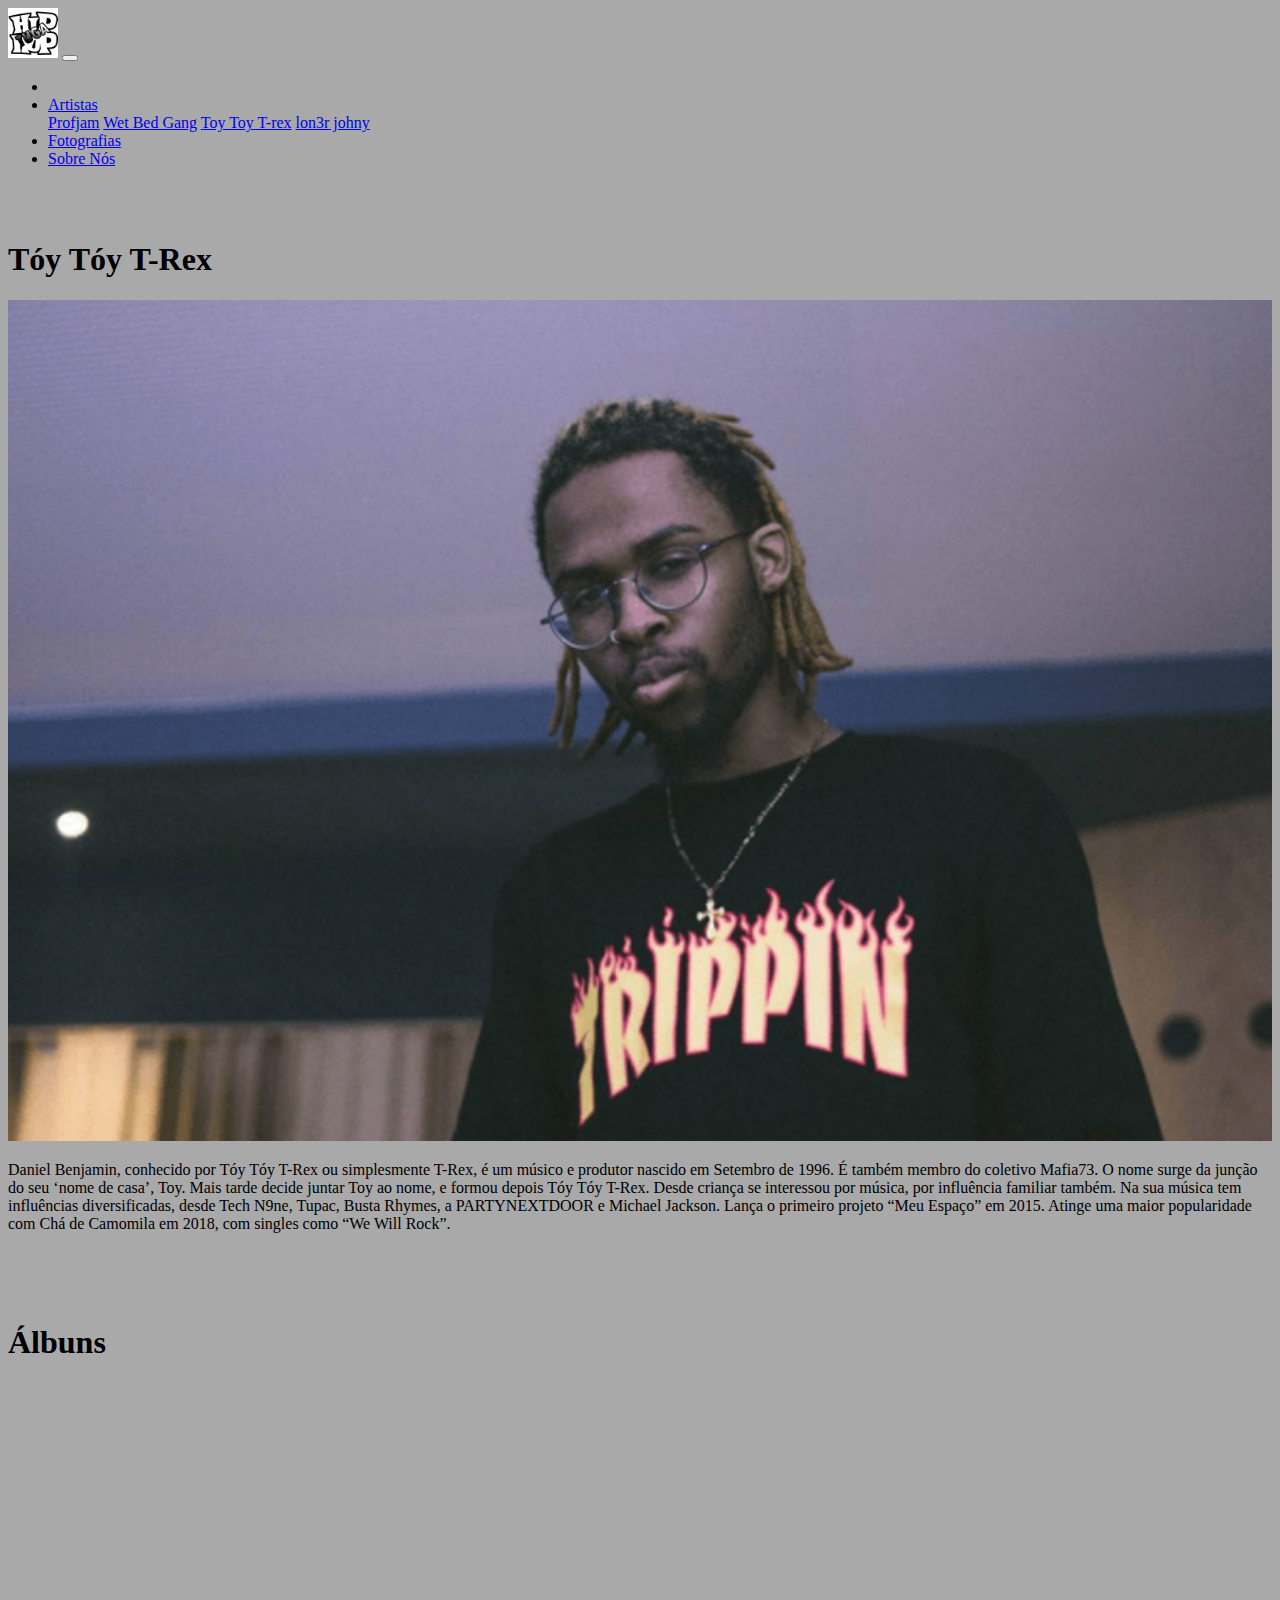
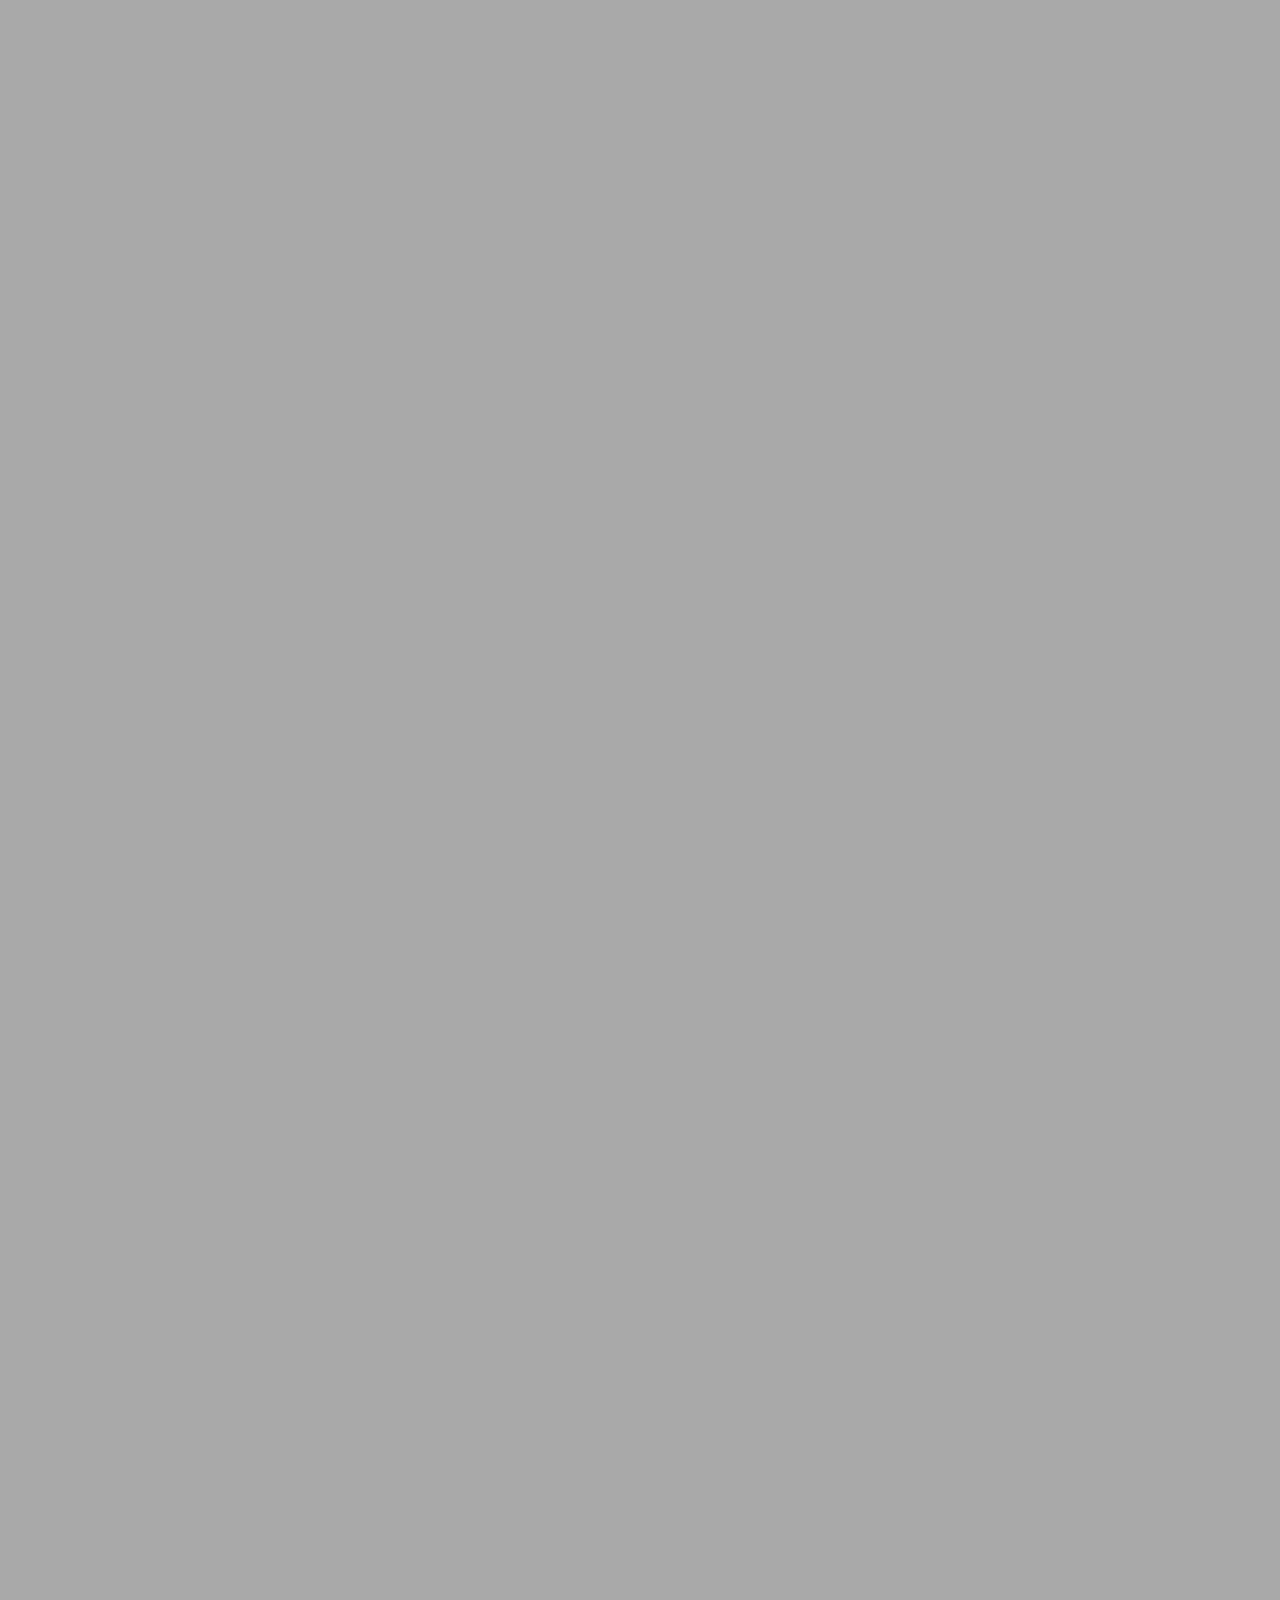
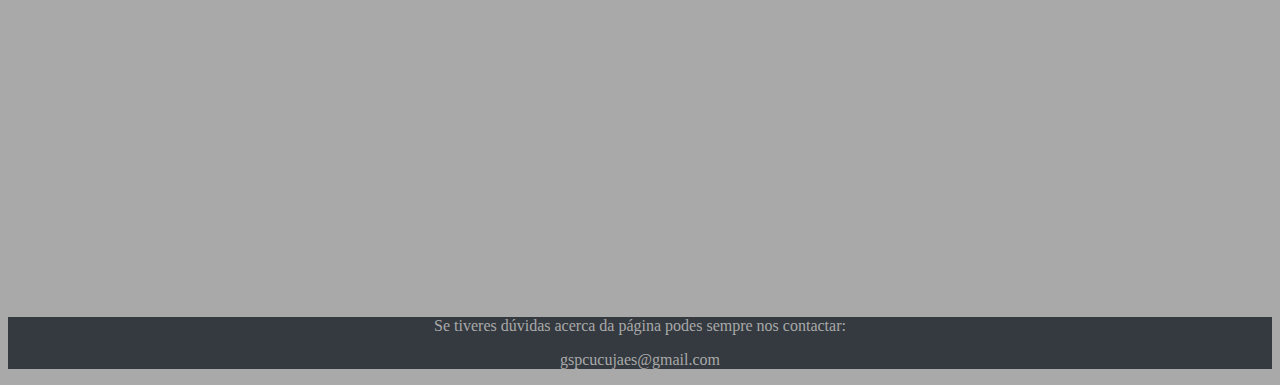
<file: Trex.html>
<!DOCTYPE html>
<html lang="pt-br">
    
  <head>
    <!-- Meta tags Obrigatórias -->
    <meta charset="utf-8">
    <meta name="viewport" content="width=device-width, initial-scale=1, shrink-to-fit=no">

    <!-- Bootstrap CSS -->
    <link rel="stylesheet" href="https://stackpath.bootstrapcdn.com/bootstrap/4.1.3/css/bootstrap.min.css" integrity="sha384-MCw98/SFnGE8fJT3GXwEOngsV7Zt27NXFoaoApmYm81iuXoPkFOJwJ8ERdknLPMO" crossorigin="anonymous">
    <link rel="stylesheet" href="Css/Styles_Css.css">
    <link rel="shortcut icon" type="image/x-icon" href="Img/icone.jpg" />  
    <title>Artistas - T-Rex</title>
  </head>
    
  <body>

              <nav class="navbar navbar-expand-lg navbar-dark bg-dark">
  <a class="navbar-brand" href="index.html"><img src="Img/icone.jpg" width="50px"></a>
  <button class="navbar-toggler" type="button" data-toggle="collapse" data-target="#conteudoNavbarSuportado" aria-controls="conteudoNavbarSuportado" aria-expanded="false" aria-label="Alterna navegação">
    <span class="navbar-toggler-icon"></span>
  </button>

  <div class="collapse navbar-collapse" id="conteudoNavbarSuportado">
    <ul class="navbar-nav mr-auto">
      <li class="nav-item">
       
      </li>
      <li class="nav-item dropdown active">
        <a class="nav-link dropdown-toggle" href="#" id="navbarDropdown" role="button" data-toggle="dropdown" aria-haspopup="true" aria-expanded="false">
          Artistas
        </a>
        <div class="dropdown-menu" aria-labelledby="navbarDropdown">
          <a class="dropdown-item" href="Profjam.html">Profjam</a>
            <a class="dropdown-item" href="WBG.html">Wet Bed Gang</a>
            <a class="dropdown-item active" href="Trex.html">Toy Toy T-rex</a>
            <a class="dropdown-item" href="lon3r jhony.html">lon3r johny</a>
        </div>
      </li>
        <li class="nav item">
        <a class="nav-link" href="fotografias.html" >
          Fotografias
        </a>
        </li>
        <li class="nav-item">
        <a class="nav-link" href="Sobre.html">Sobre Nós</a>
      </li>
    </ul>
  </div>
</nav>
<br>     
<br>
      
      <div class="container">
  <div class="row">
    <div class="col">
       <h1>Tóy Tóy T-Rex</h1> 
      </div>
    </div>
    
    <div class="row">
    <div class="col-sm-4">
        <img src="Img/toytoy.png" width="100%" alt="ProfJam - Mário Cotrim">
    </div>
      
    <div class="col-sm-8">
      <p>Daniel Benjamin, conhecido por Tóy Tóy T-Rex ou simplesmente T-Rex, é um músico e produtor nascido em Setembro de 1996. É também membro do coletivo Mafia73. O nome surge da junção do seu ‘nome de casa’, Toy. Mais tarde decide juntar Toy ao nome, e formou depois Tóy Tóy T-Rex. Desde criança se interessou por música, por influência familiar também. Na sua música tem influências diversificadas, desde Tech N9ne, Tupac, Busta Rhymes, a PARTYNEXTDOOR e Michael Jackson. Lança o primeiro projeto “Meu Espaço” em 2015. Atinge uma maior popularidade com Chá de Camomila em 2018, com singles como “We Will Rock”.</p>
    </div>
    </div>
        <br>
        <br>
        <br>
          <h1>Álbuns</h1>
          <br>
        <div class="container">
          <div class="row">
        <div class="col-sm">
          <iframe style="border-radius:12px" src="https://open.spotify.com/embed/album/2NYhVEDTSEwvNrW7qs7IOU?utm_source=generator" width="100%" height="380" frameBorder="0" allowfullscreen="" allow="autoplay; clipboard-write; encrypted-media; fullscreen; picture-in-picture" loading="lazy"></iframe>
        </div>
        <div class="col-sm">
          <iframe style="border-radius:12px" src="https://open.spotify.com/embed/album/5gBDraKQzQb4A7rEjzACEJ?utm_source=generator" width="100%" height="380" frameBorder="0" allowfullscreen="" allow="autoplay; clipboard-write; encrypted-media; fullscreen; picture-in-picture" loading="lazy"></iframe>
        </div>
        <div class="col-sm">
          <iframe style="border-radius:12px" src="https://open.spotify.com/embed/album/5M9FBsXuZtzwGrUKSQyBGo?utm_source=generator" width="100%" height="380" frameBorder="0" allowfullscreen="" allow="autoplay; clipboard-write; encrypted-media; fullscreen; picture-in-picture" loading="lazy"></iframe>
        </div>
    </div>
         <div class="row">
            <div class="col-sm">
              <iframe style="border-radius:12px" src="https://open.spotify.com/embed/album/7zCPhEsKLnDT1mVgTXOEkm?utm_source=generator" width="100%" height="380" frameBorder="0" allowfullscreen="" allow="autoplay; clipboard-write; encrypted-media; fullscreen; picture-in-picture" loading="lazy"></iframe>
        </div>
             <div class="col-sm">
               <iframe style="border-radius:12px" src="https://open.spotify.com/embed/album/2G9xCOZGBaGJOQtwUDSDJE?utm_source=generator" width="100%" height="380" frameBorder="0" allowfullscreen="" allow="autoplay; clipboard-write; encrypted-media; fullscreen; picture-in-picture" loading="lazy"></iframe>
        </div>
             <div class="col-sm">
            
        </div>
            </div>   
          </div> 
    <br>
    <br>      
    
</div>
      
      <br>
      <br>
      <br>
      <br>
      <br>
      <br>
      <br>
      <br>
      
      <div class="sectioncontact">
      <p>Se tiveres dúvidas acerca da página podes sempre nos contactar:</p>
      <p> gspcucujaes@gmail.com</p>
        </div>
    <!-- JavaScript (Opcional) -->
    <!-- jQuery primeiro, depois Popper.js, depois Bootstrap JS -->
    <script src="https://code.jquery.com/jquery-3.3.1.slim.min.js" integrity="sha384-q8i/X+965DzO0rT7abK41JStQIAqVgRVzpbzo5smXKp4YfRvH+8abtTE1Pi6jizo" crossorigin="anonymous"></script>
    <script src="https://cdnjs.cloudflare.com/ajax/libs/popper.js/1.14.3/umd/popper.min.js" integrity="sha384-ZMP7rVo3mIykV+2+9J3UJ46jBk0WLaUAdn689aCwoqbBJiSnjAK/l8WvCWPIPm49" crossorigin="anonymous"></script>
    <script src="https://stackpath.bootstrapcdn.com/bootstrap/4.1.3/js/bootstrap.min.js" integrity="sha384-ChfqqxuZUCnJSK3+MXmPNIyE6ZbWh2IMqE241rYiqJxyMiZ6OW/JmZQ5stwEULTy" crossorigin="anonymous"></script>
  </body>
</html>
</file>
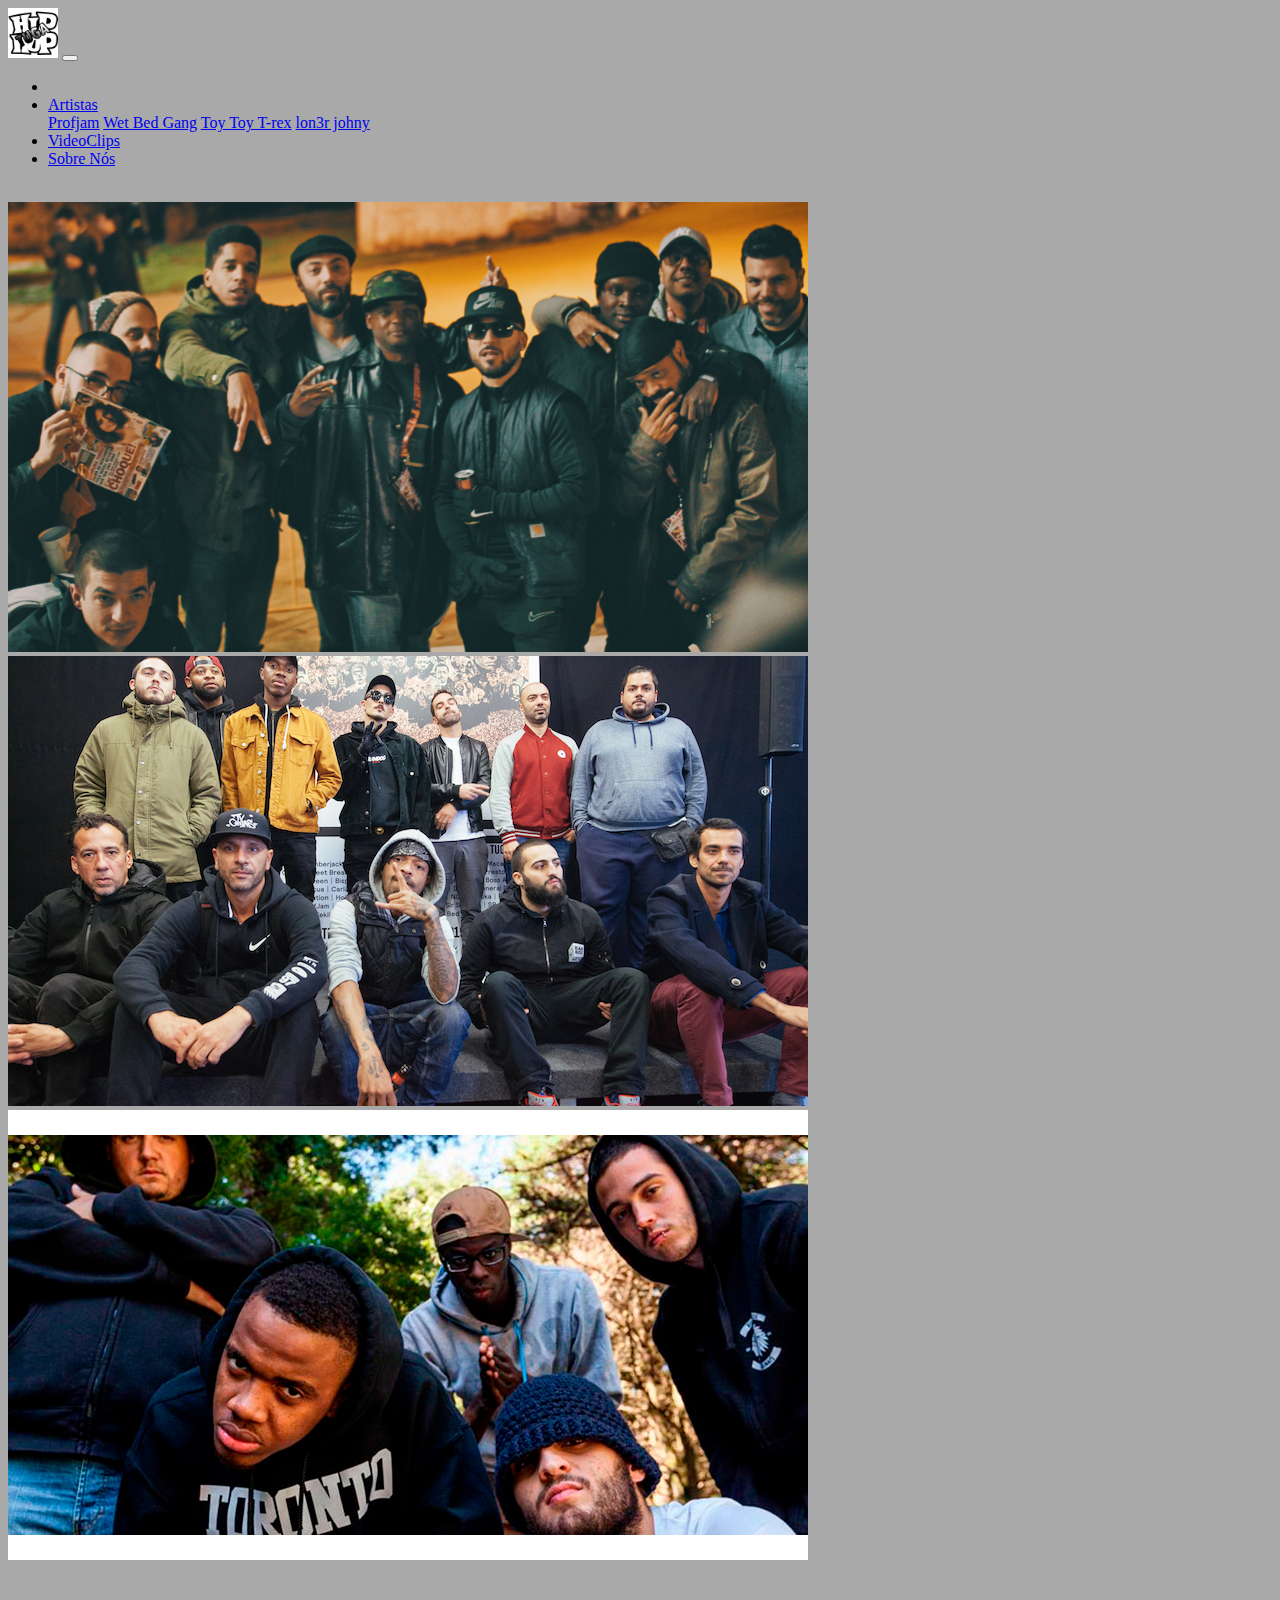
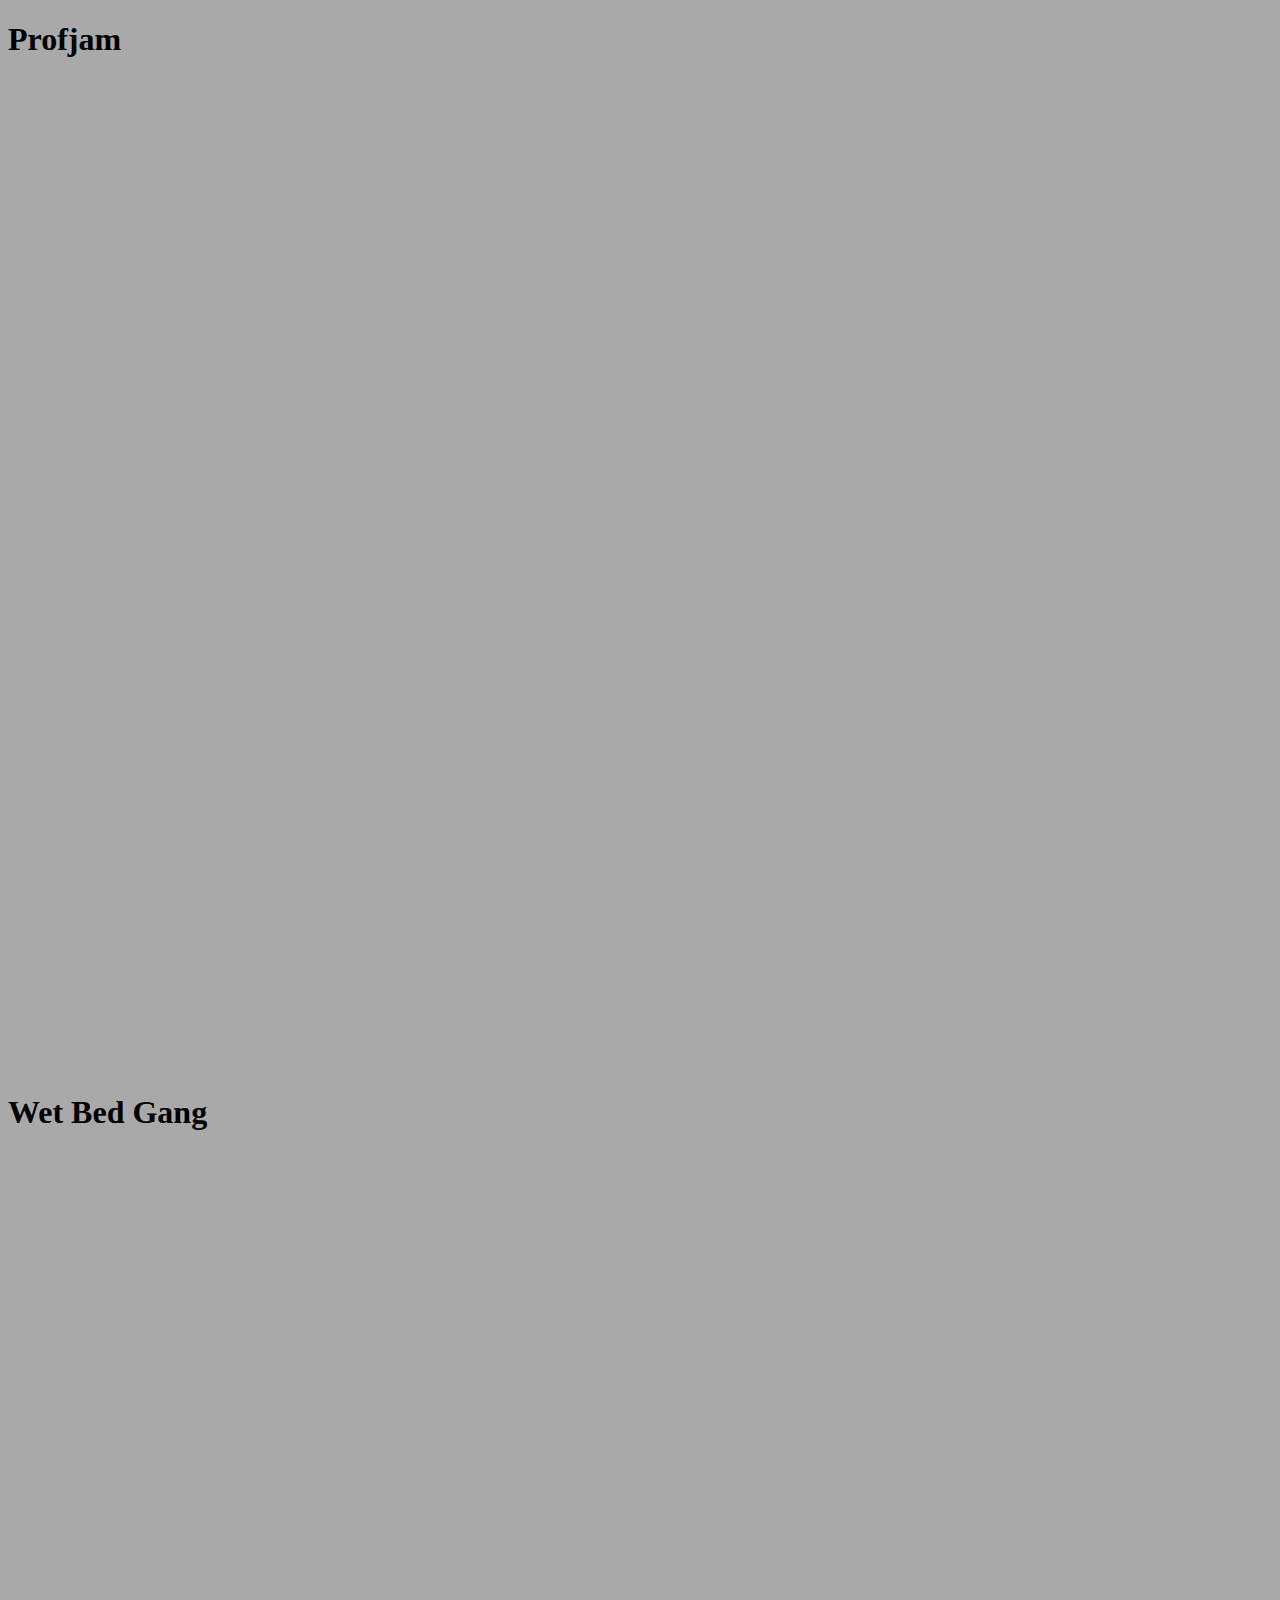
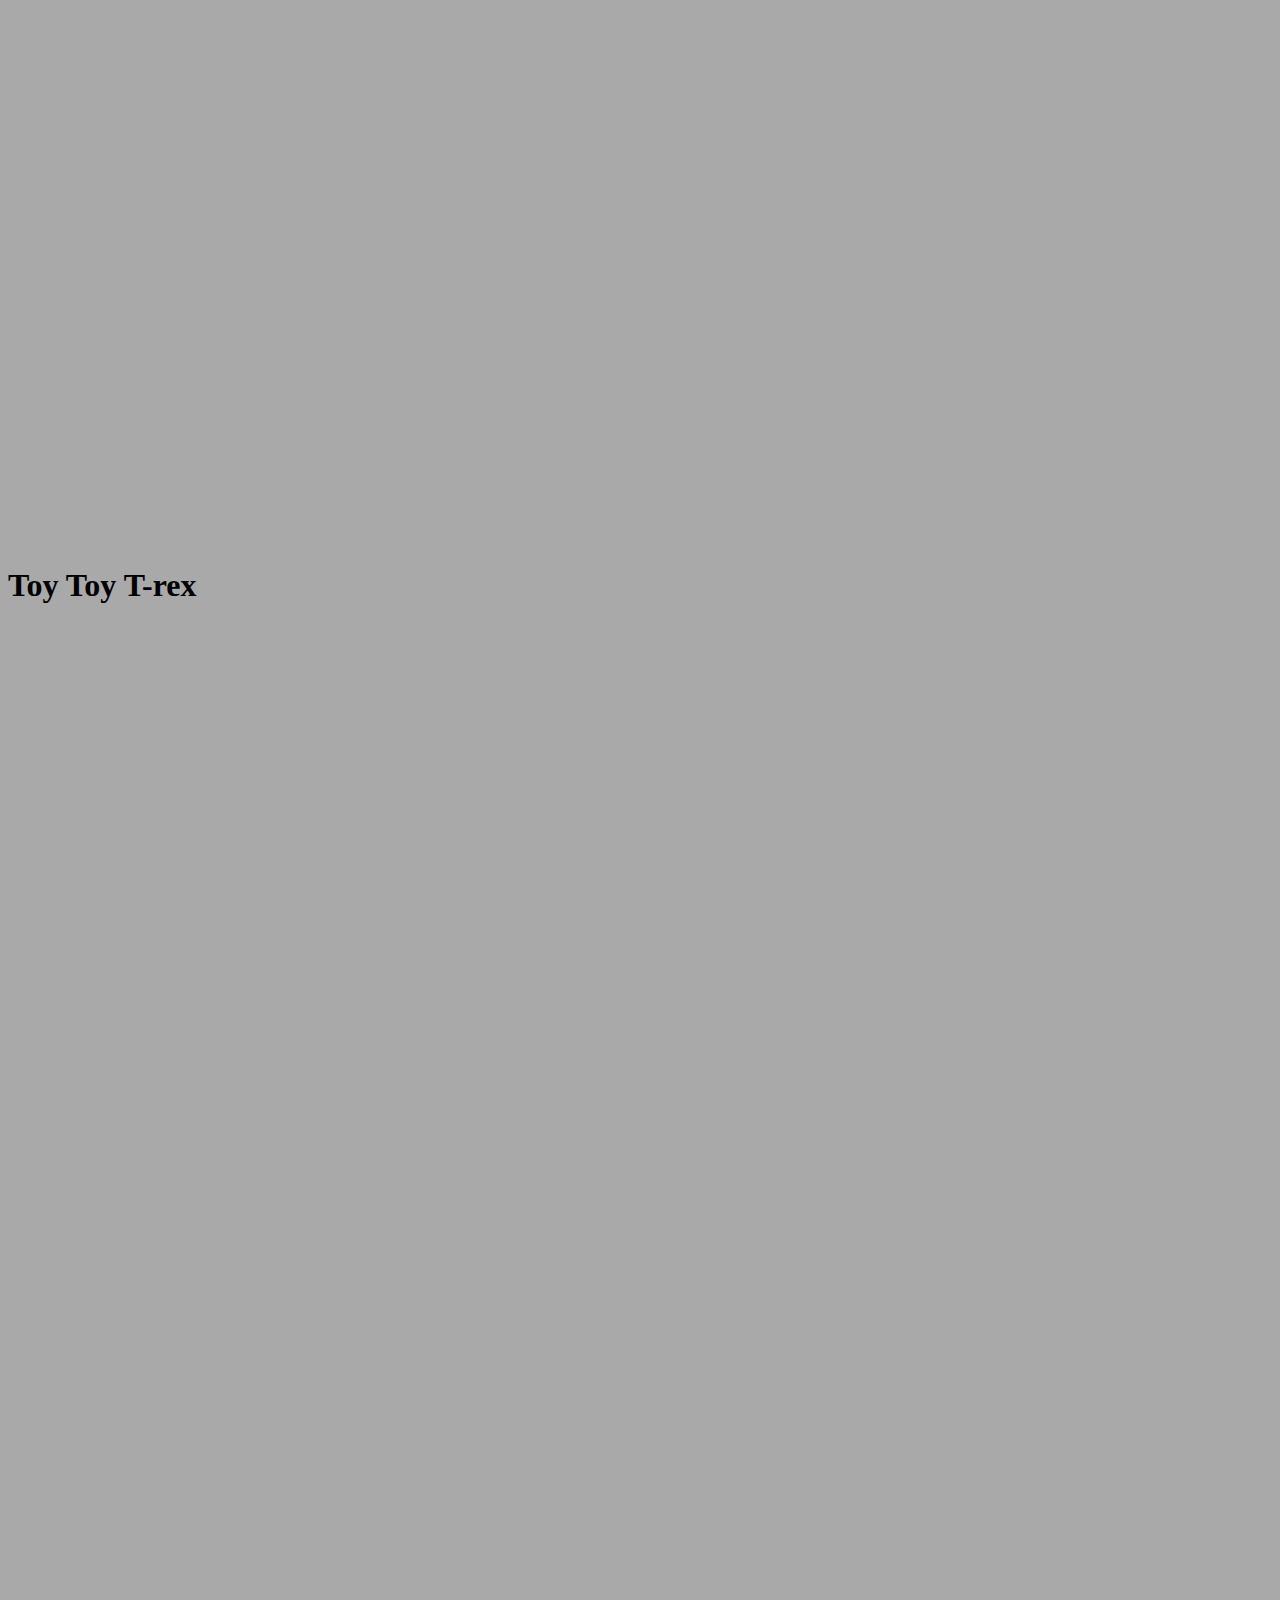
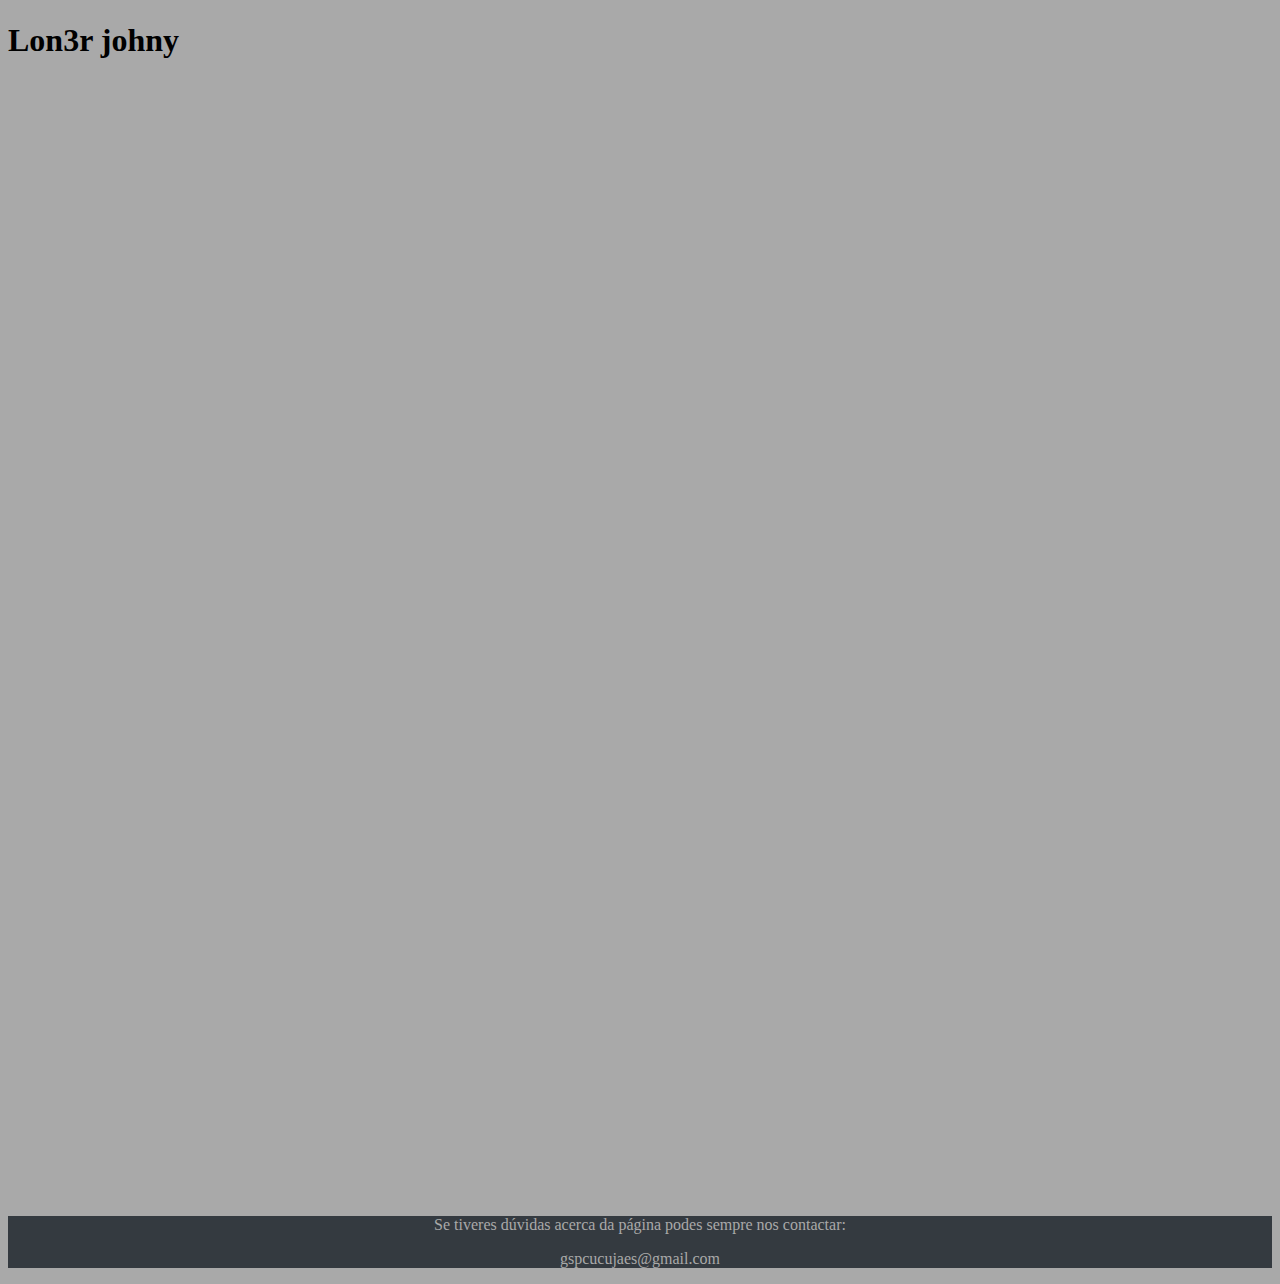
<file: VideoClips.html>
<!DOCTYPE html>
<html lang="pt-br">
  <head>
    <!-- Meta tags Obrigatórias -->
    <meta charset="utf-8">
    <meta name="viewport" content="width=device-width, initial-scale=1, shrink-to-fit=no">

    <!-- Bootstrap CSS -->
    <link rel="stylesheet" href="https://stackpath.bootstrapcdn.com/bootstrap/4.1.3/css/bootstrap.min.css" integrity="sha384-MCw98/SFnGE8fJT3GXwEOngsV7Zt27NXFoaoApmYm81iuXoPkFOJwJ8ERdknLPMO" crossorigin="anonymous">
    <link rel="stylesheet" href="Css/Styles_Css.css">
    <link rel="shortcut icon" type="image/x-icon" href="Img/icone.jpg" />  
    <title>VideoClips</title>
  </head>
  

              <nav class="navbar navbar-expand-lg navbar-dark bg-dark">
  <a class="navbar-brand" href="index.html"><img src="Img/icone.jpg" width="50px"></a>
  <button class="navbar-toggler" type="button" data-toggle="collapse" data-target="#conteudoNavbarSuportado" aria-controls="conteudoNavbarSuportado" aria-expanded="false" aria-label="Alterna navegação">
    <span class="navbar-toggler-icon"></span>
  </button>

  <div class="collapse navbar-collapse" id="conteudoNavbarSuportado">
    <ul class="navbar-nav mr-auto">
      <li class="nav-item">
        
      <li class="nav-item dropdown">
        <a class="nav-link dropdown-toggle" href="#" id="navbarDropdown" role="button" data-toggle="dropdown" aria-haspopup="true" aria-expanded="false">
          Artistas
        </a>
        <div class="dropdown-menu" aria-labelledby="navbarDropdown">
          <a class="dropdown-item" href="Profjam.html">Profjam</a>
            <a class="dropdown-item" href="WBG.html">Wet Bed Gang</a>
            <a class="dropdown-item" href="Trex.html">Toy Toy T-rex</a>
            <a class="dropdown-item" href="lon3r jhony.html">lon3r johny</a>
        </div>
      </li>
        <li class="nav-item active">
        <a class="nav-link" href="VideoClips.html" >
          VideoClips
        </a>
        </li>
        <li class="nav-item">
        <a class="nav-link" href="Sobre.html">Sobre Nós</a>
      </li>
    </ul>
  </div>
</nav>
<br>
<div class="container">
    <div class="row">
        <div class="col">
            <div id="carouselExampleSlidesOnly" class="carousel slide" data-ride="carousel">
  <div class="carousel-inner">
    <div class="carousel-item active">
      <img class="d-block w-100" src="Img/hht.jpg" alt="Primeiro Slide">
    </div>
    <div class="carousel-item">
      <img class="d-block w-100" src="Img/hht2.jpg" alt="Segundo Slide">
    </div>
    <div class="carousel-item">
      <img class="d-block w-100" src="Img/hht3.jpg" alt="Terceiro Slide">
    </div>
  </div>
</div>
            
        </div>
    </div>
    <br>
    <br>
</div>
     <div class="container-fluid largura90">
      <div class="row">
         <div class="col-sm">
          <h1 class="text-center">Profjam</h1>
          </div>
         </div>
         <br>
         <div class="row">
        <div class="col-sm">
            
            <iframe width="560" height="315" src="https://www.youtube.com/embed/aVRtuPnN_NE" frameborder="0" allow="accelerometer; autoplay; clipboard-write; encrypted-media; gyroscope; picture-in-picture" allowfullscreen></iframe>
        
        </div>
        <div class="col-sm">
            
            <iframe width="560" height="315" src="https://www.youtube.com/embed/38M82uOo6eQ" frameborder="0" allow="accelerometer; autoplay; clipboard-write; encrypted-media; gyroscope; picture-in-picture" allowfullscreen></iframe>

        </div>
        <div class="col-sm">
    
            <iframe width="560" height="315" src="https://www.youtube.com/embed/_KXJISXgiF4" frameborder="0" allow="accelerometer; autoplay; clipboard-write; encrypted-media; gyroscope; picture-in-picture" allowfullscreen></iframe>
        </div>
    </div>
</div>
      <br>
      <div class="container-fluid largura90">
      <div class="row">
         <div class="col-sm">
          <h1 class="text-center">Wet Bed Gang</h1>
          </div>
         </div>
         <br>
         <div class="row">
        <div class="col-sm">
            
            <iframe width="560" height="315" src="https://www.youtube.com/embed/E_i0iVloA18" frameborder="0" allow="accelerometer; autoplay; clipboard-write; encrypted-media; gyroscope; picture-in-picture" allowfullscreen></iframe>
        </div>
        <div class="col-sm">
            
            <iframe width="560" height="315" src="https://www.youtube.com/embed/0LEsL4A9HPQ" frameborder="0" allow="accelerometer; autoplay; clipboard-write; encrypted-media; gyroscope; picture-in-picture" allowfullscreen></iframe>

        </div>
        <div class="col-sm">
    
            <iframe width="560" height="315" src="https://www.youtube.com/embed/C3ZJEF0EkcM" frameborder="0" allow="accelerometer; autoplay; clipboard-write; encrypted-media; gyroscope; picture-in-picture" allowfullscreen></iframe>
        </div>
    </div>
</div>
      <br>
      <div class="container-fluid largura90">
      <div class="row">
         <div class="col-sm">
          <h1 class="text-center">Toy Toy T-rex</h1>
          </div>
         </div>
         <br>
         <div class="row">
        <div class="col-sm">
            
            <iframe width="560" height="315" src="https://www.youtube.com/embed/94JdlU7vBSs" frameborder="0" allow="accelerometer; autoplay; clipboard-write; encrypted-media; gyroscope; picture-in-picture" allowfullscreen></iframe>
        </div>
        <div class="col-sm">
            
            <iframe width="560" height="315" src="https://www.youtube.com/embed/7d3_96gTl3M" frameborder="0" allow="accelerometer; autoplay; clipboard-write; encrypted-media; gyroscope; picture-in-picture" allowfullscreen></iframe>

        </div>
        <div class="col-sm">
    
            <iframe width="560" height="315" src="https://www.youtube.com/embed/nA2pGCmvo6Q" frameborder="0" allow="accelerometer; autoplay; clipboard-write; encrypted-media; gyroscope; picture-in-picture" allowfullscreen></iframe>
        </div>
    </div>
</div>
<div class="container-fluid largura90">
  <div class="row">
     <div class="col-sm">
      <h1 class="text-center">Lon3r johny</h1>
      </div>
     </div>
     <br>
     <div class="row">     
    <div class="col-sm">

      <iframe width="560" height="315" src="https://www.youtube.com/embed/UJVM_UJjFPQ?start=2" title="YouTube video player" frameborder="0" allow="accelerometer; autoplay; clipboard-write; encrypted-media; gyroscope; picture-in-picture; web-share" allowfullscreen></iframe>
    </div>
         <div class="col-sm">

          <iframe width="560" height="315" src="https://www.youtube.com/embed/M9H9PcvZEoM?start=3" title="YouTube video player" frameborder="0" allow="accelerometer; autoplay; clipboard-write; encrypted-media; gyroscope; picture-in-picture; web-share" allowfullscreen></iframe>
          </div>
    <div class="col-sm">
      <iframe width="560" height="315" src="https://www.youtube.com/embed/wHNIEnfsdPQ?start=4" title="YouTube video player" frameborder="0" allow="accelerometer; autoplay; clipboard-write; encrypted-media; gyroscope; picture-in-picture; web-share" allowfullscreen></iframe>    </div>
    </div>
     </div>
</div>
  
      <br>
      <br>
      <br>
      <br>
      <br>
      <br>
      <br>
      <br>
      <div class="sectioncontact">
      <p>Se tiveres dúvidas acerca da página podes sempre nos contactar:</p>
      <p> gspcucujaes@gmail.com</p>
        </div>
    <!-- JavaScript (Opcional) -->
    <!-- jQuery primeiro, depois Popper.js, depois Bootstrap JS -->
    <script src="https://code.jquery.com/jquery-3.3.1.slim.min.js" integrity="sha384-q8i/X+965DzO0rT7abK41JStQIAqVgRVzpbzo5smXKp4YfRvH+8abtTE1Pi6jizo" crossorigin="anonymous"></script>
    <script src="https://cdnjs.cloudflare.com/ajax/libs/popper.js/1.14.3/umd/popper.min.js" integrity="sha384-ZMP7rVo3mIykV+2+9J3UJ46jBk0WLaUAdn689aCwoqbBJiSnjAK/l8WvCWPIPm49" crossorigin="anonymous"></script>
    <script src="https://stackpath.bootstrapcdn.com/bootstrap/4.1.3/js/bootstrap.min.js" integrity="sha384-ChfqqxuZUCnJSK3+MXmPNIyE6ZbWh2IMqE241rYiqJxyMiZ6OW/JmZQ5stwEULTy" crossorigin="anonymous"></script>
  </body>
</html>
</file>
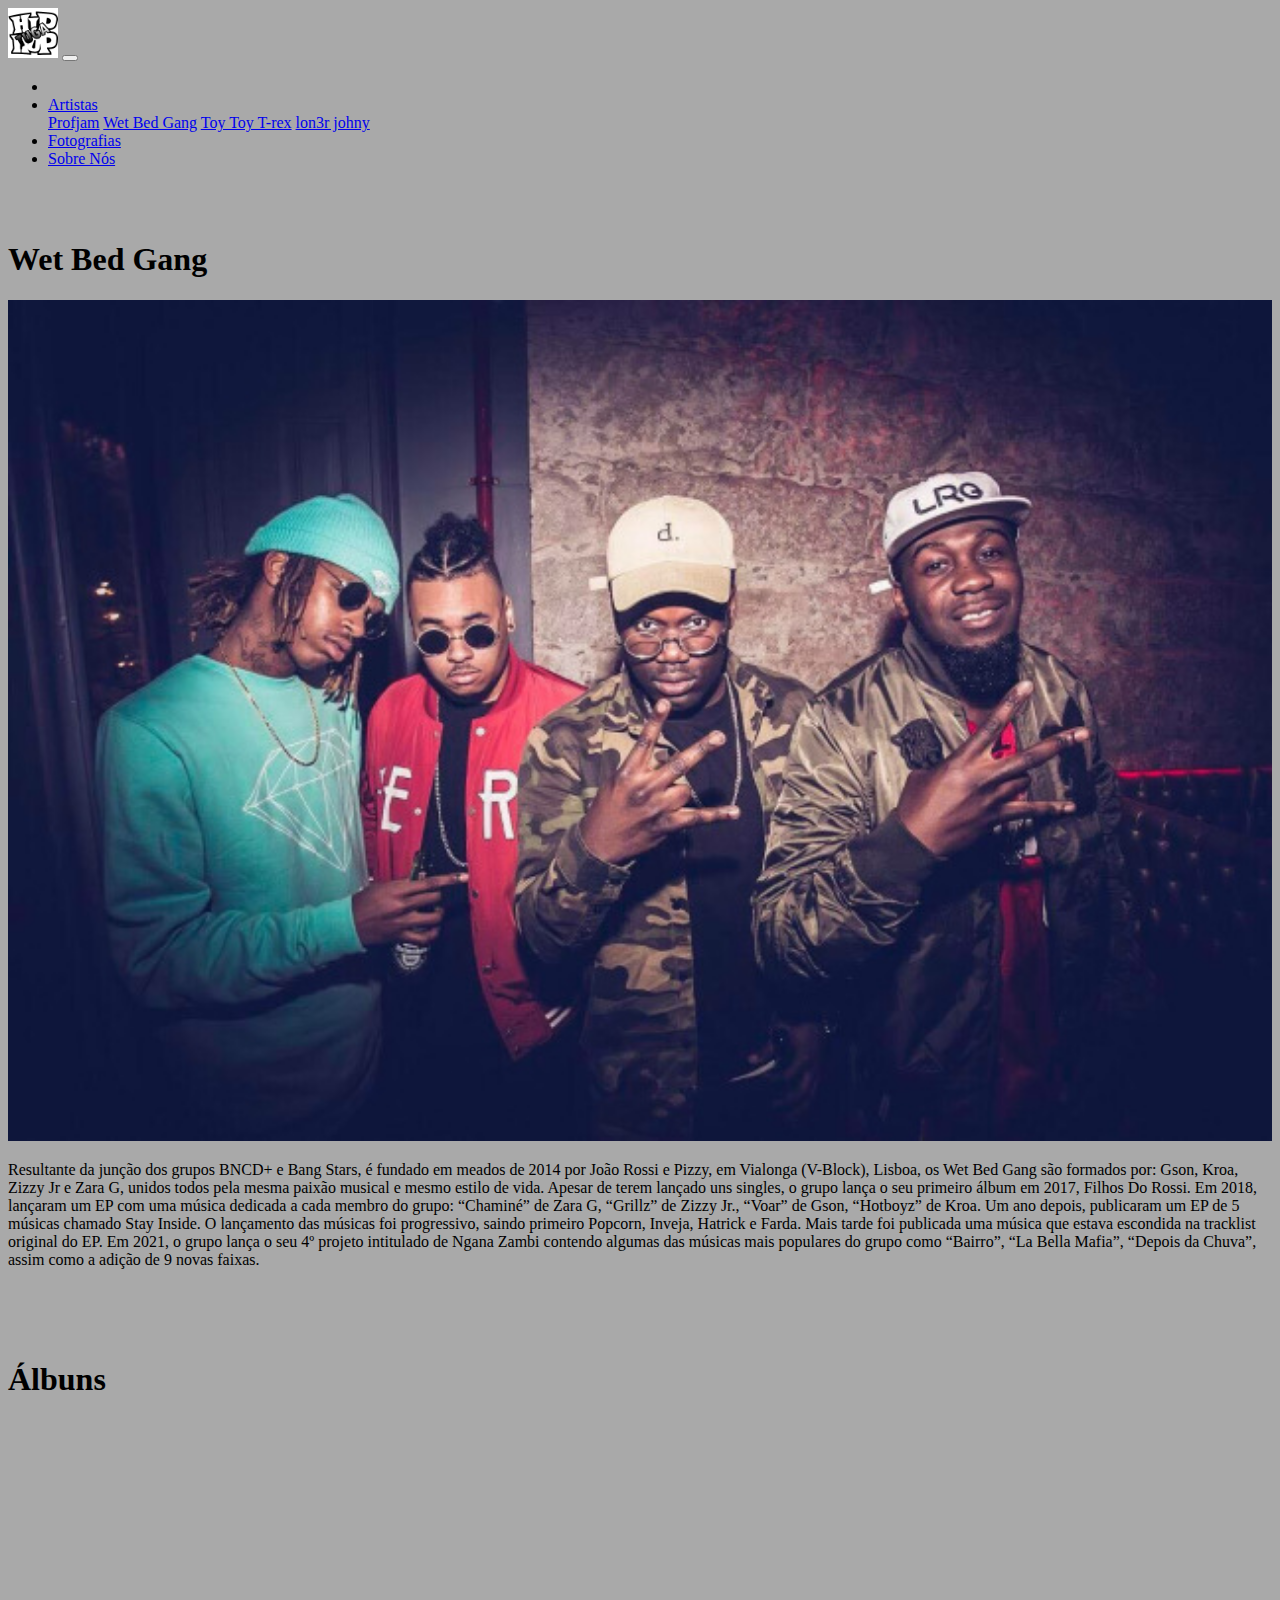
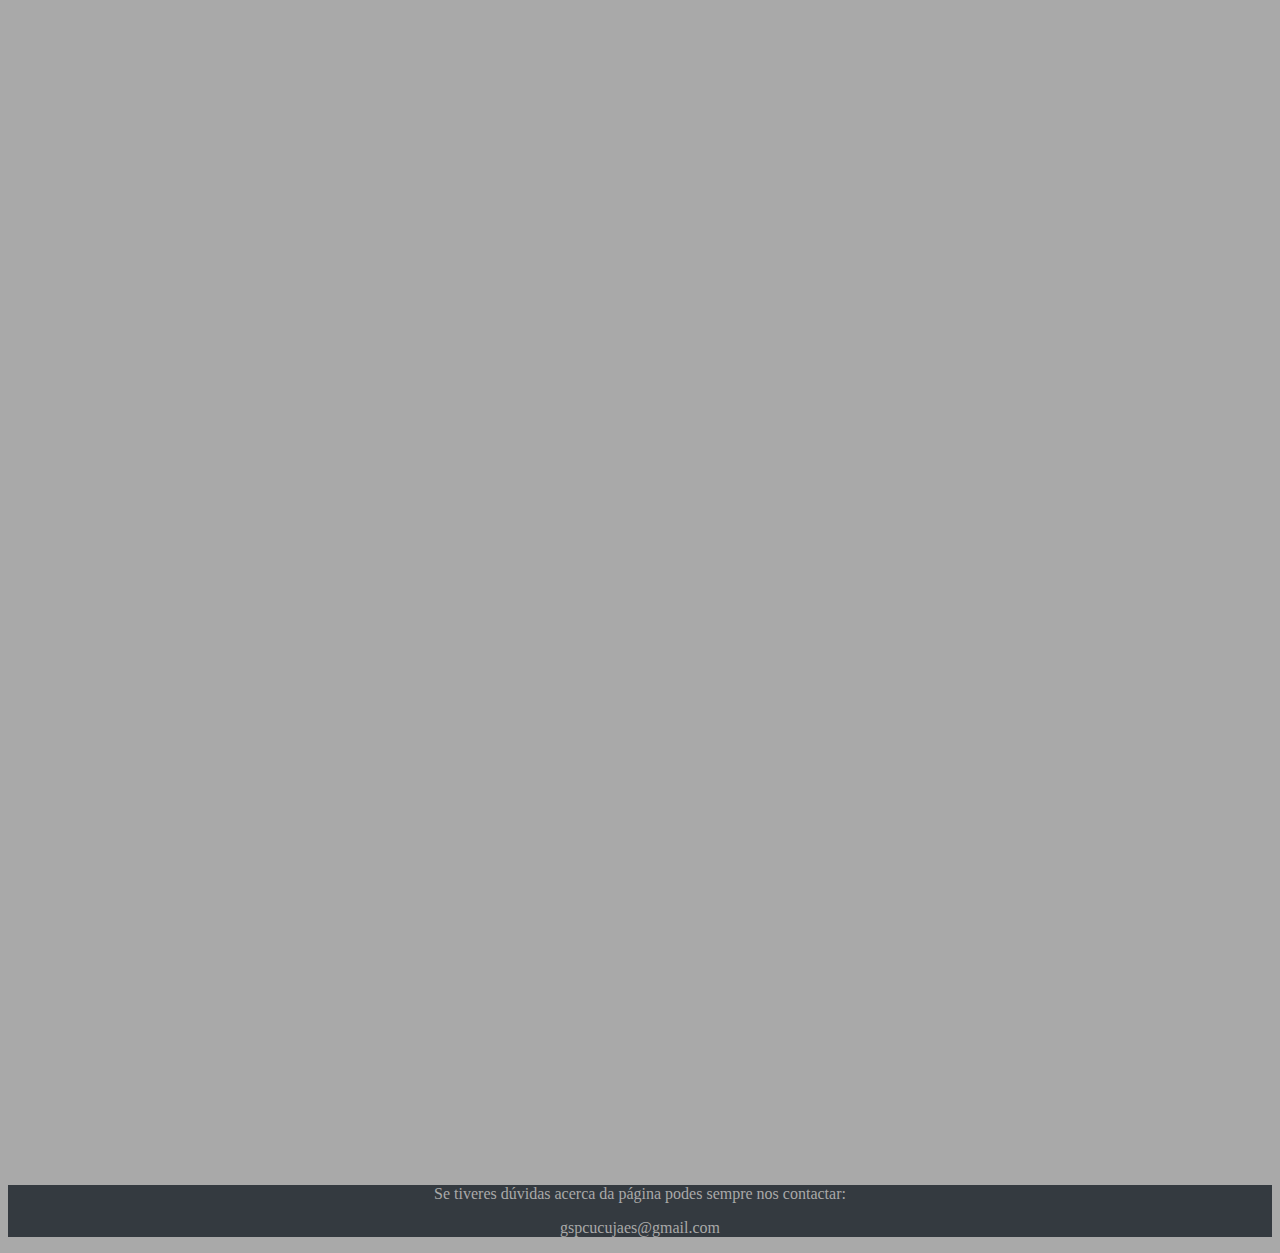
<file: WBG.html>
<!DOCTYPE html>
<html lang="pt-br">
    
  <head>
    <!-- Meta tags Obrigatórias -->
    <meta charset="utf-8">
    <meta name="viewport" content="width=device-width, initial-scale=1, shrink-to-fit=no">

    <!-- Bootstrap CSS -->
    <link rel="stylesheet" href="https://stackpath.bootstrapcdn.com/bootstrap/4.1.3/css/bootstrap.min.css" integrity="sha384-MCw98/SFnGE8fJT3GXwEOngsV7Zt27NXFoaoApmYm81iuXoPkFOJwJ8ERdknLPMO" crossorigin="anonymous">
    <link rel="stylesheet" href="Css/Styles_Css.css">
    <link rel="shortcut icon" type="image/x-icon" href="Img/icone.jpg" />  
    <title>Artistas - WBG</title>
  </head>
    
  <body>
              <nav class="navbar navbar-expand-lg navbar-dark bg-dark">
  <a class="navbar-brand" href="index.html"><img src="Img/icone.jpg" width="50px"></a>
  <button class="navbar-toggler" type="button" data-toggle="collapse" data-target="#conteudoNavbarSuportado" aria-controls="conteudoNavbarSuportado" aria-expanded="false" aria-label="Alterna navegação">
    <span class="navbar-toggler-icon"></span>
  </button>

  <div class="collapse navbar-collapse" id="conteudoNavbarSuportado">
    <ul class="navbar-nav mr-auto">
      <li class="nav-item">
        
      </li>
      <li class="nav-item dropdown active">
        <a class="nav-link dropdown-toggle" href="#" id="navbarDropdown" role="button" data-toggle="dropdown" aria-haspopup="true" aria-expanded="false">
          Artistas
        </a>
        <div class="dropdown-menu" aria-labelledby="navbarDropdown">
          <a class="dropdown-item" href="Profjam.html">Profjam</a>
            <a class="dropdown-item active" href="WBG.html">Wet Bed Gang</a>
            <a class="dropdown-item" href="Trex.html">Toy Toy T-rex</a>
            <a class="dropdown-item" href="lon3r jhony.html">lon3r johny</a>
        </div>
      </li>
        <li class="nav item">
        <a class="nav-link" href="fotografias.html" >
          Fotografias
        </a>
        </li>
        <li class="nav-item">
        <a class="nav-link" href="Sobre.html">Sobre Nós</a>
      </li>
    </ul>
  </div>
</nav>

<br>     
<br>
      
      <div class="container">
  <div class="row">
    <div class="col">
       <h1>Wet Bed Gang</h1> 
      </div>
    </div>
    
    <div class="row">
    <div class="col-sm-4">
        <img src="Img/wbg.jpg" width="100%" alt="ProfJam - Mário Cotrim">
    </div>
      
    <div class="col-sm-8">
      <p>Resultante da junção dos grupos BNCD+ e Bang Stars, é fundado em meados de 2014 por João Rossi e Pizzy, em Vialonga (V-Block), Lisboa, os Wet Bed Gang são formados por: Gson, Kroa, Zizzy Jr e Zara G, unidos todos pela mesma paixão musical e mesmo estilo de vida. Apesar de terem lançado uns singles, o grupo lança o seu primeiro álbum em 2017, Filhos Do Rossi. Em 2018, lançaram um EP com uma música dedicada a cada membro do grupo: “Chaminé” de Zara G, “Grillz” de Zizzy Jr., “Voar” de Gson, “Hotboyz” de Kroa. Um ano depois, publicaram um EP de 5 músicas chamado Stay Inside. O lançamento das músicas foi progressivo, saindo primeiro Popcorn, Inveja, Hatrick e Farda. Mais tarde foi publicada uma música que estava escondida na tracklist original do EP. Em 2021, o grupo lança o seu 4º projeto intitulado de Ngana Zambi contendo algumas das músicas mais populares do grupo como “Bairro”, “La Bella Mafia”, “Depois da Chuva”, assim como a adição de 9 novas faixas.</p>
    </div>
    </div>
        <br>
        <br>
        <br>
          <h1>Álbuns</h1>
          <br>
        <div class="container">
          <div class="row">
        <div class="col-sm">
            <iframe style="border-radius:12px" src="https://open.spotify.com/embed/album/4ZgWBr16niSFDwCIiJ4iBk?utm_source=generator" width="100%" height="380" frameBorder="0" allowfullscreen="" allow="autoplay; clipboard-write; encrypted-media; fullscreen; picture-in-picture" loading="lazy"></iframe>
        </div>
        <div class="col-sm">
          <iframe style="border-radius:12px" src="https://open.spotify.com/embed/album/3uKLy97Xarc3BDVCY4X7Vz?utm_source=generator" width="100%" height="380" frameBorder="0" allowfullscreen="" allow="autoplay; clipboard-write; encrypted-media; fullscreen; picture-in-picture" loading="lazy"></iframe>
        </div>
    </div>
         <div class="row">
            <div class="col-sm">
              <iframe style="border-radius:12px" src="https://open.spotify.com/embed/album/2f5uxbx6FAcV7ZdlMIFv3p?utm_source=generator" width="100%" height="380" frameBorder="0" allowfullscreen="" allow="autoplay; clipboard-write; encrypted-media; fullscreen; picture-in-picture" loading="lazy"></iframe>
        </div>
             <div class="col-sm">
            
        </div>
            </div>   
          </div> 
    <br>
    <br>      
    
</div>
      
      <br>
      <br>
      <br>
      <br>
      <br>
      <br>
      <br>
      <br>
      
      <div class="sectioncontact">
      <p>Se tiveres dúvidas acerca da página podes sempre nos contactar:</p>
      <p> gspcucujaes@gmail.com</p>
        </div>
    <!-- JavaScript (Opcional) -->
    <!-- jQuery primeiro, depois Popper.js, depois Bootstrap JS -->
    <script src="https://code.jquery.com/jquery-3.3.1.slim.min.js" integrity="sha384-q8i/X+965DzO0rT7abK41JStQIAqVgRVzpbzo5smXKp4YfRvH+8abtTE1Pi6jizo" crossorigin="anonymous"></script>
    <script src="https://cdnjs.cloudflare.com/ajax/libs/popper.js/1.14.3/umd/popper.min.js" integrity="sha384-ZMP7rVo3mIykV+2+9J3UJ46jBk0WLaUAdn689aCwoqbBJiSnjAK/l8WvCWPIPm49" crossorigin="anonymous"></script>
    <script src="https://stackpath.bootstrapcdn.com/bootstrap/4.1.3/js/bootstrap.min.js" integrity="sha384-ChfqqxuZUCnJSK3+MXmPNIyE6ZbWh2IMqE241rYiqJxyMiZ6OW/JmZQ5stwEULTy" crossorigin="anonymous"></script>
  </body>
</html>
</file>
<file: Css/Styles_Css.css>
.sectioncontact {
    text-align: center;
    background-color: #343a40;
    width:100%;
    color: darkgray;
}

.historia{
    text-align: center;
}

.audiocenter{
    justify-content: center;
    align-items: center;
    display: flex;
}

body{
    background-color: darkgray;
}
     
.dropdown-item{
    background-color: darkgray;
}

.dropdown-menu{
    background-color: darkgray;
}
/* para mobile phones: */
[class*="col-"] {
    width: 100%;
  }
  
  @media only screen and (min-width: 600px) {
    /* para tablets: */
    .col-s-1 {width: 8.33%;}
    .col-s-2 {width: 16.66%;}
    .col-s-3 {width: 25%;}
    .col-s-4 {width: 30%;}
    .col-s-5 {width: 41.66%;}
    .col-s-6 {width: 50%;}
    .col-s-7 {width: 58.33%;}
    .col-s-8 {width: 66.66%;}
    .col-s-9 {width: 75%;}
    .col-s-10 {width: 83.33%;}
    .col-s-11 {width: 91.66%;}
    .col-s-12 {width: 100%;}
  }
  
  @media only screen and (min-width: 768px) {
    /* para desktop: */
    .col-1 {width: 8.33%;}
    .col-2 {width: 16.66%;}
    .col-3 {width: 25%;}
    .col-4 {width: 33.33%;}
    .col-5 {width: 41.66%;}
    .col-6 {width: 50%;}
    .col-7 {width: 58.33%;}
    .col-8 {width: 66.66%;}
    .col-9 {width: 75%;}
    .col-10 {width: 83.33%;}
    .col-11 {width: 91.66%;}
    .col-12 {width: 100%;}
  }
</file>
